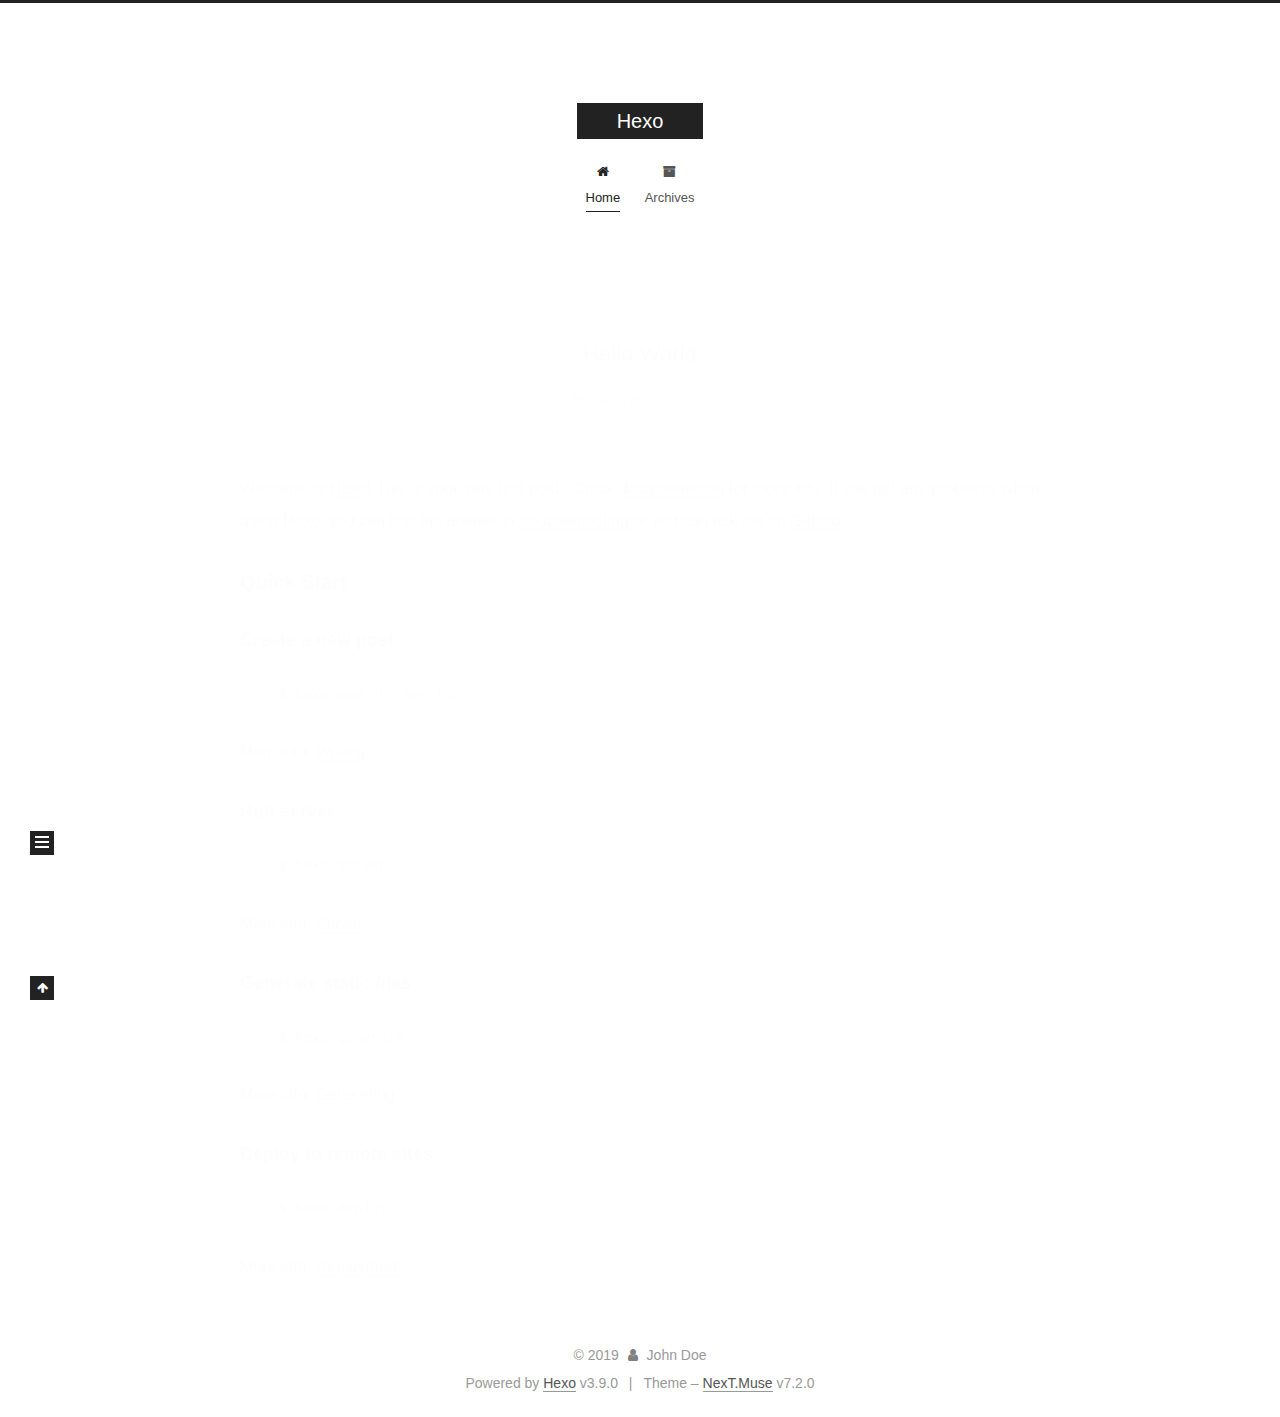
<file: index.html>
<!DOCTYPE html>












  


<html class="theme-next muse use-motion" lang>
<head><meta name="generator" content="Hexo 3.9.0">
  <meta charset="UTF-8">
<meta http-equiv="X-UA-Compatible" content="IE=edge">
<meta name="viewport" content="width=device-width, initial-scale=1, maximum-scale=2">
<meta name="theme-color" content="#222">












  <link rel="apple-touch-icon" sizes="180x180" href="/images/apple-touch-icon-next.png?v=7.2.0">


  <link rel="icon" type="image/png" sizes="32x32" href="/images/favicon-32x32-next.png?v=7.2.0">


  <link rel="icon" type="image/png" sizes="16x16" href="/images/favicon-16x16-next.png?v=7.2.0">


  <link rel="mask-icon" href="/images/logo.svg?v=7.2.0" color="#222">






<link rel="stylesheet" href="/css/main.css?v=7.2.0">






<link rel="stylesheet" href="/lib/font-awesome/css/font-awesome.min.css?v=4.7.0">








<script id="hexo.configurations">
  var NexT = window.NexT || {};
  var CONFIG = {
    root: '/',
    scheme: 'Muse',
    version: '7.2.0',
    sidebar: {"position":"left","display":"post","offset":12,"onmobile":false},
    back2top: {"enable":true,"sidebar":false,"scrollpercent":false},
    copycode: {"enable":false,"show_result":false,"style":null},
    fancybox: false,
    mediumzoom: false,
    fastclick: false,
    lazyload: false,
    tabs: true,
    motion: {"enable":true,"async":false,"transition":{"post_block":"fadeIn","post_header":"slideDownIn","post_body":"slideDownIn","coll_header":"slideLeftIn","sidebar":"slideUpIn"}},
    algolia: {
      applicationID: '',
      apiKey: '',
      indexName: '',
      hits: {"per_page":10},
      labels: {"input_placeholder":"Search for Posts","hits_empty":"We didn't find any results for the search: ${query}","hits_stats":"${hits} results found in ${time} ms"}
    },
    translation: {
      copy_button: 'Copy',
      copy_success: 'Copied',
      copy_failure: 'Copy failed'
    }
  };
</script>

  <meta property="og:type" content="website">
<meta property="og:title" content="Hexo">
<meta property="og:url" content="http://yoursite.com/index.html">
<meta property="og:site_name" content="Hexo">
<meta property="og:locale" content="default">
<meta name="twitter:card" content="summary">
<meta name="twitter:title" content="Hexo">





  
  
  <link rel="canonical" href="http://yoursite.com/">



<script id="page.configurations">
  CONFIG.page = {
    sidebar: "",
  };
</script>

  
  <title>Hexo</title>
  












  <noscript>
  <style>
  .use-motion .motion-element,
  .use-motion .brand,
  .use-motion .menu-item,
  .sidebar-inner,
  .use-motion .post-block,
  .use-motion .pagination,
  .use-motion .comments,
  .use-motion .post-header,
  .use-motion .post-body,
  .use-motion .collection-title { opacity: initial; }

  .use-motion .logo,
  .use-motion .site-title,
  .use-motion .site-subtitle {
    opacity: initial;
    top: initial;
  }

  .use-motion .logo-line-before i { left: initial; }
  .use-motion .logo-line-after i { right: initial; }
  </style>
</noscript>

</head>

<body itemscope itemtype="http://schema.org/WebPage" lang="default">

  
  
    
  

  <div class="container sidebar-position-left 
  page-home">
    <div class="headband"></div>

    <header id="header" class="header" itemscope itemtype="http://schema.org/WPHeader">
      <div class="header-inner"><div class="site-brand-wrapper">
  <div class="site-meta">
    

    <div class="custom-logo-site-title">
      <a href="/" class="brand" rel="start">
        <span class="logo-line-before"><i></i></span>
        <span class="site-title">Hexo</span>
        <span class="logo-line-after"><i></i></span>
      </a>
    </div>
    
    
  </div>

  <div class="site-nav-toggle">
    <button aria-label="Toggle navigation bar">
      <span class="btn-bar"></span>
      <span class="btn-bar"></span>
      <span class="btn-bar"></span>
    </button>
  </div>
</div>



<nav class="site-nav">
  
    <ul id="menu" class="menu">
      
        
        
        
          
          <li class="menu-item menu-item-home menu-item-active">

    
    
      
    

    

    <a href="/" rel="section"><i class="menu-item-icon fa fa-fw fa-home"></i> <br>Home</a>

  </li>
        
        
        
          
          <li class="menu-item menu-item-archives">

    
    
      
    

    

    <a href="/archives/" rel="section"><i class="menu-item-icon fa fa-fw fa-archive"></i> <br>Archives</a>

  </li>

      
      
    </ul>
  

  
    

  

  
</nav>



</div>
    </header>

    


    <main id="main" class="main">
      <div class="main-inner">
        <div class="content-wrap">
          
          <div id="content" class="content">
            
  <section id="posts" class="posts-expand">
    
      

  

  
  
  

  

  <article class="post post-type-normal" itemscope itemtype="http://schema.org/Article">
  
  
  
  <div class="post-block">
    <link itemprop="mainEntityOfPage" href="http://yoursite.com/2019/07/21/hello-world/">

    <span hidden itemprop="author" itemscope itemtype="http://schema.org/Person">
      <meta itemprop="name" content="John Doe">
      <meta itemprop="description" content>
      <meta itemprop="image" content="/images/avatar.gif">
    </span>

    <span hidden itemprop="publisher" itemscope itemtype="http://schema.org/Organization">
      <meta itemprop="name" content="Hexo">
    </span>

    
      <header class="post-header">

        
        
          <h1 class="post-title" itemprop="name headline">
                
                
                <a href="/2019/07/21/hello-world/" class="post-title-link" itemprop="url">Hello World</a>
              
            
          </h1>
        

        <div class="post-meta">

          
          
          

          
            <span class="post-meta-item">
              <span class="post-meta-item-icon">
                <i class="fa fa-calendar-o"></i>
              </span>
              
                <span class="post-meta-item-text">Posted on</span>
              

              
                
              

              <time title="Created: 2019-07-21 19:15:14" itemprop="dateCreated datePublished" datetime="2019-07-21T19:15:14+08:00">2019-07-21</time>
            </span>
          

          

          

          
            
            
          

          
          

          

          

          <br>
          

          

          

        </div>
      </header>
    

    
    
    
    <div class="post-body" itemprop="articleBody">

      
      

      
        
          
            <p>Welcome to <a href="https://hexo.io/" target="_blank" rel="noopener">Hexo</a>! This is your very first post. Check <a href="https://hexo.io/docs/" target="_blank" rel="noopener">documentation</a> for more info. If you get any problems when using Hexo, you can find the answer in <a href="https://hexo.io/docs/troubleshooting.html" target="_blank" rel="noopener">troubleshooting</a> or you can ask me on <a href="https://github.com/hexojs/hexo/issues" target="_blank" rel="noopener">GitHub</a>.</p>
<h2 id="Quick-Start"><a href="#Quick-Start" class="headerlink" title="Quick Start"></a>Quick Start</h2><h3 id="Create-a-new-post"><a href="#Create-a-new-post" class="headerlink" title="Create a new post"></a>Create a new post</h3><figure class="highlight bash"><table><tr><td class="gutter"><pre><span class="line">1</span><br></pre></td><td class="code"><pre><span class="line">$ hexo new <span class="string">"My New Post"</span></span><br></pre></td></tr></table></figure>

<p>More info: <a href="https://hexo.io/docs/writing.html" target="_blank" rel="noopener">Writing</a></p>
<h3 id="Run-server"><a href="#Run-server" class="headerlink" title="Run server"></a>Run server</h3><figure class="highlight bash"><table><tr><td class="gutter"><pre><span class="line">1</span><br></pre></td><td class="code"><pre><span class="line">$ hexo server</span><br></pre></td></tr></table></figure>

<p>More info: <a href="https://hexo.io/docs/server.html" target="_blank" rel="noopener">Server</a></p>
<h3 id="Generate-static-files"><a href="#Generate-static-files" class="headerlink" title="Generate static files"></a>Generate static files</h3><figure class="highlight bash"><table><tr><td class="gutter"><pre><span class="line">1</span><br></pre></td><td class="code"><pre><span class="line">$ hexo generate</span><br></pre></td></tr></table></figure>

<p>More info: <a href="https://hexo.io/docs/generating.html" target="_blank" rel="noopener">Generating</a></p>
<h3 id="Deploy-to-remote-sites"><a href="#Deploy-to-remote-sites" class="headerlink" title="Deploy to remote sites"></a>Deploy to remote sites</h3><figure class="highlight bash"><table><tr><td class="gutter"><pre><span class="line">1</span><br></pre></td><td class="code"><pre><span class="line">$ hexo deploy</span><br></pre></td></tr></table></figure>

<p>More info: <a href="https://hexo.io/docs/deployment.html" target="_blank" rel="noopener">Deployment</a></p>

          
        
      
    </div>

    

    

    
    
    

    

    
      
    
    

    

    <footer class="post-footer">
      

      

      

      
      
        <div class="post-eof"></div>
      
    </footer>
  </div>
  
  
  
  </article>


    
  </section>

  


          </div>
          

        </div>
        
          
  
  <div class="sidebar-toggle">
    <div class="sidebar-toggle-line-wrap">
      <span class="sidebar-toggle-line sidebar-toggle-line-first"></span>
      <span class="sidebar-toggle-line sidebar-toggle-line-middle"></span>
      <span class="sidebar-toggle-line sidebar-toggle-line-last"></span>
    </div>
  </div>

  <aside id="sidebar" class="sidebar">
    <div class="sidebar-inner">

      

      

      <div class="site-overview-wrap sidebar-panel sidebar-panel-active">
        <div class="site-overview">

          <div class="site-author motion-element" itemprop="author" itemscope itemtype="http://schema.org/Person">
  
  <p class="site-author-name" itemprop="name">John Doe</p>
  <div class="site-description motion-element" itemprop="description"></div>
</div>


  <nav class="site-state motion-element">
    
      <div class="site-state-item site-state-posts">
        
          <a href="/archives/">
        
          <span class="site-state-item-count">1</span>
          <span class="site-state-item-name">posts</span>
        </a>
      </div>
    

    

    
  </nav>













          
          
        </div>
      </div>

      

      

    </div>
  </aside>
  <div id="sidebar-dimmer"></div>


        
      </div>
    </main>

    <footer id="footer" class="footer">
      <div class="footer-inner">
        <div class="copyright">&copy; <span itemprop="copyrightYear">2019</span>
  <span class="with-love" id="animate">
    <i class="fa fa-user"></i>
  </span>
  <span class="author" itemprop="copyrightHolder">John Doe</span>

  

  
</div>


  <div class="powered-by">Powered by <a href="https://hexo.io" class="theme-link" rel="noopener" target="_blank">Hexo</a> v3.9.0</div>



  <span class="post-meta-divider">|</span>



  <div class="theme-info">Theme – <a href="https://theme-next.org" class="theme-link" rel="noopener" target="_blank">NexT.Muse</a> v7.2.0</div>




        








        
      </div>
    </footer>

    
      <div class="back-to-top">
        <i class="fa fa-arrow-up"></i>
        
      </div>
    

    

    
  </div>

  

<script>
  if (Object.prototype.toString.call(window.Promise) !== '[object Function]') {
    window.Promise = null;
  }
</script>










  
  















  
  <script src="/lib/jquery/index.js?v=3.4.1"></script>

  
  <script src="/lib/velocity/velocity.min.js?v=1.2.1"></script>

  
  <script src="/lib/velocity/velocity.ui.min.js?v=1.2.1"></script>




  <script src="/js/utils.js?v=7.2.0"></script>

  <script src="/js/motion.js?v=7.2.0"></script>



  
  


  <script src="/js/schemes/muse.js?v=7.2.0"></script>



  

  <script src="/js/next-boot.js?v=7.2.0"></script>

  

  

  

  

  

  

  

  

  



  




  




  




  



<script>
// GET RESPONSIVE HEIGHT PASSED FROM IFRAME

window.addEventListener("message", function(e) {
  var data = e.data;
  if ((typeof data === 'string') && (data.indexOf('ciu_embed') > -1)) {
    var featureID = data.split(':')[1];
    var height = data.split(':')[2];
    $(`iframe[data-feature=${featureID}]`).height(parseInt(height) + 30);
  }
}, false);
</script>


  

  

  


  

</body>
</html>
</file>
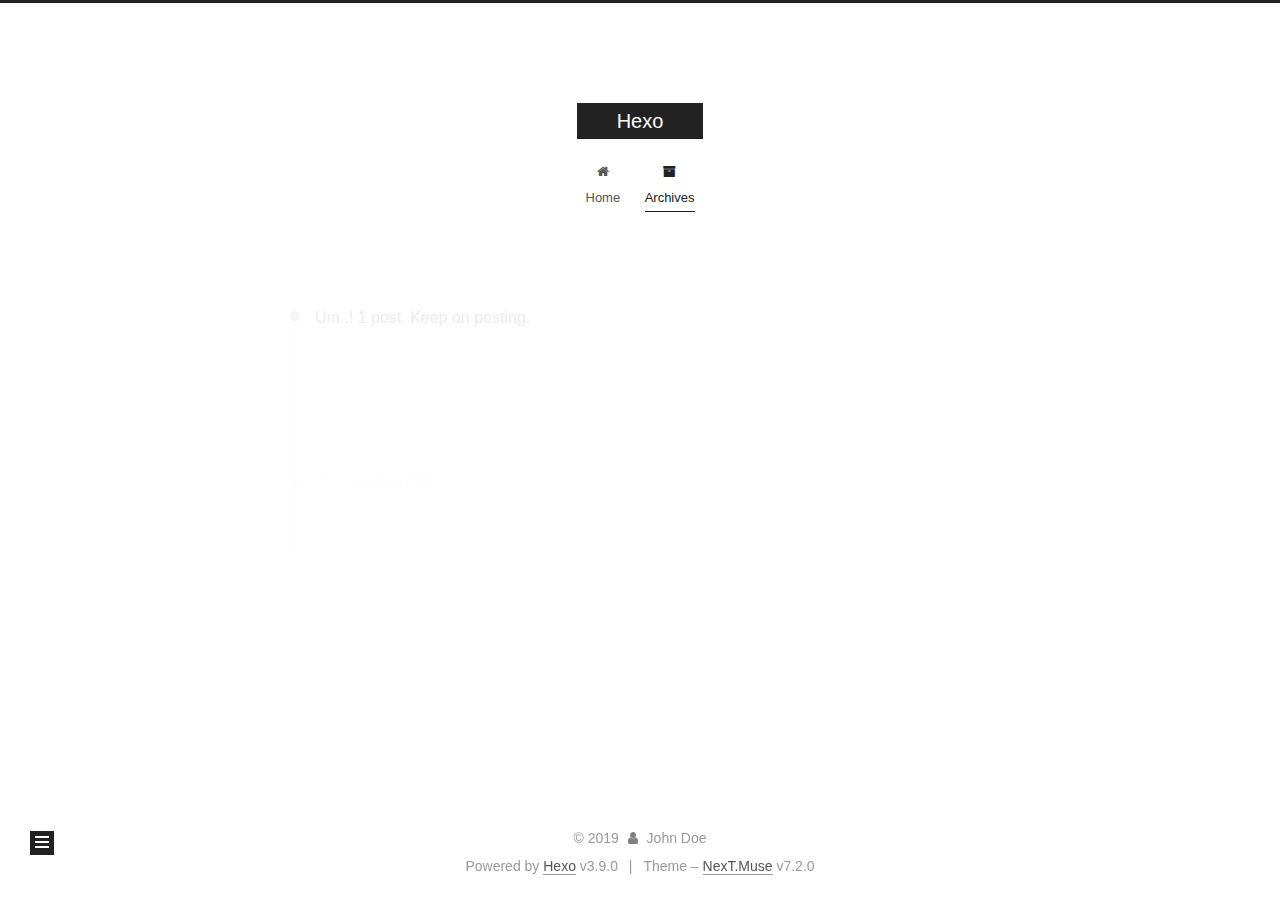
<file: archives/index.html>
<!DOCTYPE html>












  


<html class="theme-next muse use-motion" lang>
<head><meta name="generator" content="Hexo 3.9.0">
  <meta charset="UTF-8">
<meta http-equiv="X-UA-Compatible" content="IE=edge">
<meta name="viewport" content="width=device-width, initial-scale=1, maximum-scale=2">
<meta name="theme-color" content="#222">












  <link rel="apple-touch-icon" sizes="180x180" href="/images/apple-touch-icon-next.png?v=7.2.0">


  <link rel="icon" type="image/png" sizes="32x32" href="/images/favicon-32x32-next.png?v=7.2.0">


  <link rel="icon" type="image/png" sizes="16x16" href="/images/favicon-16x16-next.png?v=7.2.0">


  <link rel="mask-icon" href="/images/logo.svg?v=7.2.0" color="#222">






<link rel="stylesheet" href="/css/main.css?v=7.2.0">






<link rel="stylesheet" href="/lib/font-awesome/css/font-awesome.min.css?v=4.7.0">








<script id="hexo.configurations">
  var NexT = window.NexT || {};
  var CONFIG = {
    root: '/',
    scheme: 'Muse',
    version: '7.2.0',
    sidebar: {"position":"left","display":"post","offset":12,"onmobile":false},
    back2top: {"enable":true,"sidebar":false,"scrollpercent":false},
    copycode: {"enable":false,"show_result":false,"style":null},
    fancybox: false,
    mediumzoom: false,
    fastclick: false,
    lazyload: false,
    tabs: true,
    motion: {"enable":true,"async":false,"transition":{"post_block":"fadeIn","post_header":"slideDownIn","post_body":"slideDownIn","coll_header":"slideLeftIn","sidebar":"slideUpIn"}},
    algolia: {
      applicationID: '',
      apiKey: '',
      indexName: '',
      hits: {"per_page":10},
      labels: {"input_placeholder":"Search for Posts","hits_empty":"We didn't find any results for the search: ${query}","hits_stats":"${hits} results found in ${time} ms"}
    },
    translation: {
      copy_button: 'Copy',
      copy_success: 'Copied',
      copy_failure: 'Copy failed'
    }
  };
</script>

  <meta property="og:type" content="website">
<meta property="og:title" content="Hexo">
<meta property="og:url" content="http://yoursite.com/archives/index.html">
<meta property="og:site_name" content="Hexo">
<meta property="og:locale" content="default">
<meta name="twitter:card" content="summary">
<meta name="twitter:title" content="Hexo">





  
  
  <link rel="canonical" href="http://yoursite.com/archives/">



<script id="page.configurations">
  CONFIG.page = {
    sidebar: "",
  };
</script>

  
  <title>Archive | Hexo</title>
  












  <noscript>
  <style>
  .use-motion .motion-element,
  .use-motion .brand,
  .use-motion .menu-item,
  .sidebar-inner,
  .use-motion .post-block,
  .use-motion .pagination,
  .use-motion .comments,
  .use-motion .post-header,
  .use-motion .post-body,
  .use-motion .collection-title { opacity: initial; }

  .use-motion .logo,
  .use-motion .site-title,
  .use-motion .site-subtitle {
    opacity: initial;
    top: initial;
  }

  .use-motion .logo-line-before i { left: initial; }
  .use-motion .logo-line-after i { right: initial; }
  </style>
</noscript>

</head>

<body itemscope itemtype="http://schema.org/WebPage" lang="default">

  
  
    
  

  <div class="container sidebar-position-left page-archive">
    <div class="headband"></div>

    <header id="header" class="header" itemscope itemtype="http://schema.org/WPHeader">
      <div class="header-inner"><div class="site-brand-wrapper">
  <div class="site-meta">
    

    <div class="custom-logo-site-title">
      <a href="/" class="brand" rel="start">
        <span class="logo-line-before"><i></i></span>
        <span class="site-title">Hexo</span>
        <span class="logo-line-after"><i></i></span>
      </a>
    </div>
    
    
  </div>

  <div class="site-nav-toggle">
    <button aria-label="Toggle navigation bar">
      <span class="btn-bar"></span>
      <span class="btn-bar"></span>
      <span class="btn-bar"></span>
    </button>
  </div>
</div>



<nav class="site-nav">
  
    <ul id="menu" class="menu">
      
        
        
        
          
          <li class="menu-item menu-item-home">

    
    
      
    

    

    <a href="/" rel="section"><i class="menu-item-icon fa fa-fw fa-home"></i> <br>Home</a>

  </li>
        
        
        
          
          <li class="menu-item menu-item-archives menu-item-active">

    
    
      
    

    

    <a href="/archives/" rel="section"><i class="menu-item-icon fa fa-fw fa-archive"></i> <br>Archives</a>

  </li>

      
      
    </ul>
  

  
    

    
    
      
      
    
      
      
    
    

  


  

  
</nav>



</div>
    </header>

    


    <main id="main" class="main">
      <div class="main-inner">
        <div class="content-wrap">
          
          <div id="content" class="content">
            

  
  
  
  <div class="post-block archive">
    <div id="posts" class="posts-collapse">
      <span class="archive-move-on"></span>

      
      <span class="archive-page-counter">
        
        
        
          
        
        Um..! 1 post. Keep on posting.
      </span>
      

      

        
        
        

        
          
          <div class="collection-title">
            <h1 class="archive-year" id="archive-year-2019">2019</h1>
          </div>
        
        

        

  <article class="post post-type-normal" itemscope itemtype="http://schema.org/Article">
    <header class="post-header">

      <h2 class="post-title">
        
          <a class="post-title-link" href="/2019/07/21/hello-world/" itemprop="url">
            
              <span itemprop="name">Hello World</span>
            
          </a>
        
      </h2>

      <div class="post-meta">
        <time class="post-time" itemprop="dateCreated" datetime="2019-07-21T19:15:14+08:00" content="2019-07-21">
          07-21
        </time>
      </div>

    </header>
  </article>



      

    </div>
  </div>
  
  
  

  



          </div>
          

        </div>
        
          
  
  <div class="sidebar-toggle">
    <div class="sidebar-toggle-line-wrap">
      <span class="sidebar-toggle-line sidebar-toggle-line-first"></span>
      <span class="sidebar-toggle-line sidebar-toggle-line-middle"></span>
      <span class="sidebar-toggle-line sidebar-toggle-line-last"></span>
    </div>
  </div>

  <aside id="sidebar" class="sidebar">
    <div class="sidebar-inner">

      

      

      <div class="site-overview-wrap sidebar-panel sidebar-panel-active">
        <div class="site-overview">

          <div class="site-author motion-element" itemprop="author" itemscope itemtype="http://schema.org/Person">
  
  <p class="site-author-name" itemprop="name">John Doe</p>
  <div class="site-description motion-element" itemprop="description"></div>
</div>


  <nav class="site-state motion-element">
    
      <div class="site-state-item site-state-posts">
        
          <a href="/archives/">
        
          <span class="site-state-item-count">1</span>
          <span class="site-state-item-name">posts</span>
        </a>
      </div>
    

    

    
  </nav>













          
          
        </div>
      </div>

      

      

    </div>
  </aside>
  <div id="sidebar-dimmer"></div>


        
      </div>
    </main>

    <footer id="footer" class="footer">
      <div class="footer-inner">
        <div class="copyright">&copy; <span itemprop="copyrightYear">2019</span>
  <span class="with-love" id="animate">
    <i class="fa fa-user"></i>
  </span>
  <span class="author" itemprop="copyrightHolder">John Doe</span>

  

  
</div>


  <div class="powered-by">Powered by <a href="https://hexo.io" class="theme-link" rel="noopener" target="_blank">Hexo</a> v3.9.0</div>



  <span class="post-meta-divider">|</span>



  <div class="theme-info">Theme – <a href="https://theme-next.org" class="theme-link" rel="noopener" target="_blank">NexT.Muse</a> v7.2.0</div>




        








        
      </div>
    </footer>

    
      <div class="back-to-top">
        <i class="fa fa-arrow-up"></i>
        
      </div>
    

    

    
  </div>

  

<script>
  if (Object.prototype.toString.call(window.Promise) !== '[object Function]') {
    window.Promise = null;
  }
</script>










  
  















  
  <script src="/lib/jquery/index.js?v=3.4.1"></script>

  
  <script src="/lib/velocity/velocity.min.js?v=1.2.1"></script>

  
  <script src="/lib/velocity/velocity.ui.min.js?v=1.2.1"></script>




  <script src="/js/utils.js?v=7.2.0"></script>

  <script src="/js/motion.js?v=7.2.0"></script>



  
  


  <script src="/js/schemes/muse.js?v=7.2.0"></script>



  

  <script src="/js/next-boot.js?v=7.2.0"></script>

  

  

  

  

  

  

  

  

  



  




  




  




  



<script>
// GET RESPONSIVE HEIGHT PASSED FROM IFRAME

window.addEventListener("message", function(e) {
  var data = e.data;
  if ((typeof data === 'string') && (data.indexOf('ciu_embed') > -1)) {
    var featureID = data.split(':')[1];
    var height = data.split(':')[2];
    $(`iframe[data-feature=${featureID}]`).height(parseInt(height) + 30);
  }
}, false);
</script>


  

  

  


  

</body>
</html>
</file>
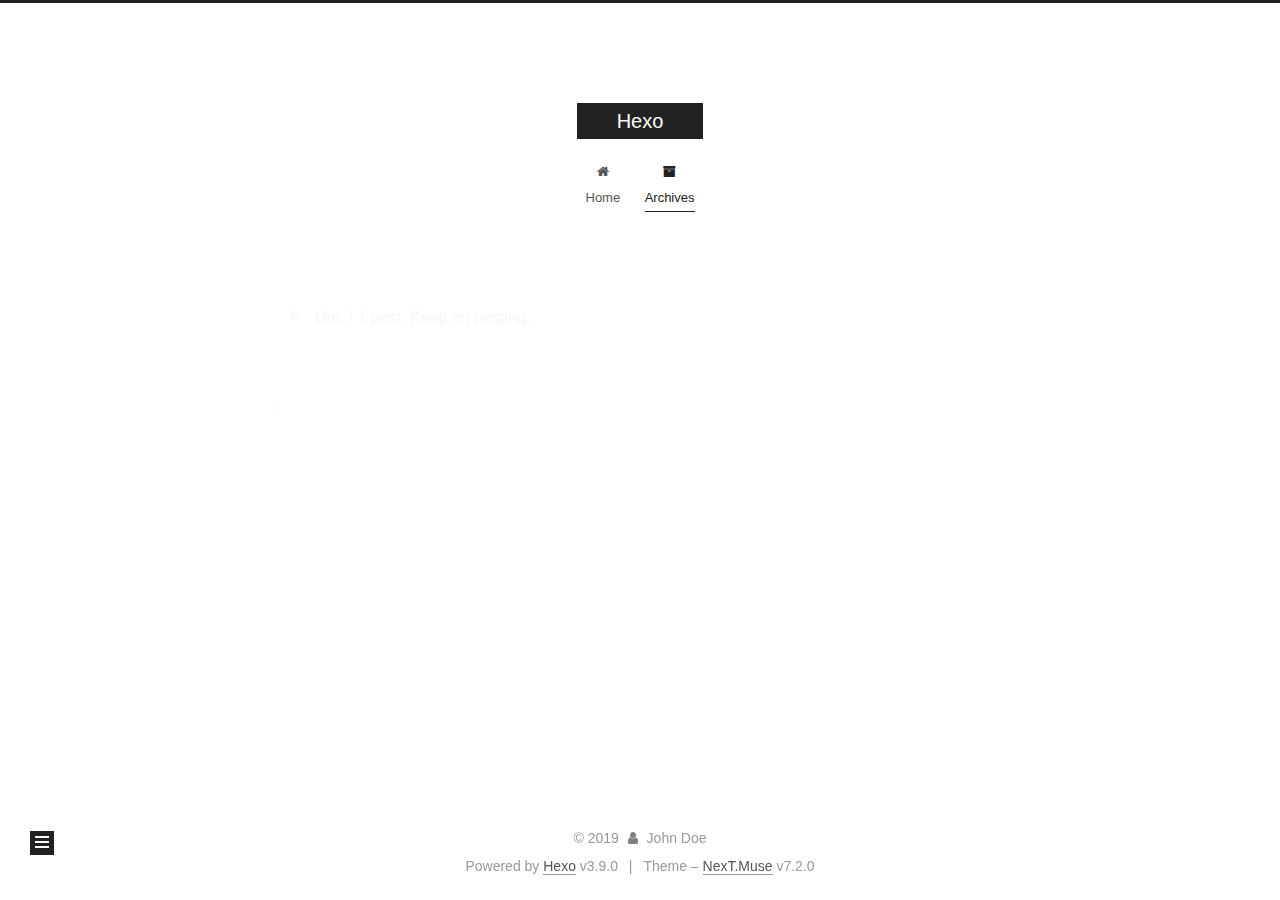
<file: archives/2019/index.html>
<!DOCTYPE html>












  


<html class="theme-next muse use-motion" lang>
<head><meta name="generator" content="Hexo 3.9.0">
  <meta charset="UTF-8">
<meta http-equiv="X-UA-Compatible" content="IE=edge">
<meta name="viewport" content="width=device-width, initial-scale=1, maximum-scale=2">
<meta name="theme-color" content="#222">












  <link rel="apple-touch-icon" sizes="180x180" href="/images/apple-touch-icon-next.png?v=7.2.0">


  <link rel="icon" type="image/png" sizes="32x32" href="/images/favicon-32x32-next.png?v=7.2.0">


  <link rel="icon" type="image/png" sizes="16x16" href="/images/favicon-16x16-next.png?v=7.2.0">


  <link rel="mask-icon" href="/images/logo.svg?v=7.2.0" color="#222">






<link rel="stylesheet" href="/css/main.css?v=7.2.0">






<link rel="stylesheet" href="/lib/font-awesome/css/font-awesome.min.css?v=4.7.0">








<script id="hexo.configurations">
  var NexT = window.NexT || {};
  var CONFIG = {
    root: '/',
    scheme: 'Muse',
    version: '7.2.0',
    sidebar: {"position":"left","display":"post","offset":12,"onmobile":false},
    back2top: {"enable":true,"sidebar":false,"scrollpercent":false},
    copycode: {"enable":false,"show_result":false,"style":null},
    fancybox: false,
    mediumzoom: false,
    fastclick: false,
    lazyload: false,
    tabs: true,
    motion: {"enable":true,"async":false,"transition":{"post_block":"fadeIn","post_header":"slideDownIn","post_body":"slideDownIn","coll_header":"slideLeftIn","sidebar":"slideUpIn"}},
    algolia: {
      applicationID: '',
      apiKey: '',
      indexName: '',
      hits: {"per_page":10},
      labels: {"input_placeholder":"Search for Posts","hits_empty":"We didn't find any results for the search: ${query}","hits_stats":"${hits} results found in ${time} ms"}
    },
    translation: {
      copy_button: 'Copy',
      copy_success: 'Copied',
      copy_failure: 'Copy failed'
    }
  };
</script>

  <meta property="og:type" content="website">
<meta property="og:title" content="Hexo">
<meta property="og:url" content="http://yoursite.com/archives/2019/index.html">
<meta property="og:site_name" content="Hexo">
<meta property="og:locale" content="default">
<meta name="twitter:card" content="summary">
<meta name="twitter:title" content="Hexo">





  
  
  <link rel="canonical" href="http://yoursite.com/archives/2019/">



<script id="page.configurations">
  CONFIG.page = {
    sidebar: "",
  };
</script>

  
  <title>Archive | Hexo</title>
  












  <noscript>
  <style>
  .use-motion .motion-element,
  .use-motion .brand,
  .use-motion .menu-item,
  .sidebar-inner,
  .use-motion .post-block,
  .use-motion .pagination,
  .use-motion .comments,
  .use-motion .post-header,
  .use-motion .post-body,
  .use-motion .collection-title { opacity: initial; }

  .use-motion .logo,
  .use-motion .site-title,
  .use-motion .site-subtitle {
    opacity: initial;
    top: initial;
  }

  .use-motion .logo-line-before i { left: initial; }
  .use-motion .logo-line-after i { right: initial; }
  </style>
</noscript>

</head>

<body itemscope itemtype="http://schema.org/WebPage" lang="default">

  
  
    
  

  <div class="container sidebar-position-left page-archive">
    <div class="headband"></div>

    <header id="header" class="header" itemscope itemtype="http://schema.org/WPHeader">
      <div class="header-inner"><div class="site-brand-wrapper">
  <div class="site-meta">
    

    <div class="custom-logo-site-title">
      <a href="/" class="brand" rel="start">
        <span class="logo-line-before"><i></i></span>
        <span class="site-title">Hexo</span>
        <span class="logo-line-after"><i></i></span>
      </a>
    </div>
    
    
  </div>

  <div class="site-nav-toggle">
    <button aria-label="Toggle navigation bar">
      <span class="btn-bar"></span>
      <span class="btn-bar"></span>
      <span class="btn-bar"></span>
    </button>
  </div>
</div>



<nav class="site-nav">
  
    <ul id="menu" class="menu">
      
        
        
        
          
          <li class="menu-item menu-item-home">

    
    
      
    

    

    <a href="/" rel="section"><i class="menu-item-icon fa fa-fw fa-home"></i> <br>Home</a>

  </li>
        
        
        
          
          <li class="menu-item menu-item-archives menu-item-active">

    
    
      
    

    

    <a href="/archives/" rel="section"><i class="menu-item-icon fa fa-fw fa-archive"></i> <br>Archives</a>

  </li>

      
      
    </ul>
  

  
    

    
    
      
      
    
      
      
    
    

  


  

  
</nav>



</div>
    </header>

    


    <main id="main" class="main">
      <div class="main-inner">
        <div class="content-wrap">
          
          <div id="content" class="content">
            

  
  
  
  <div class="post-block archive">
    <div id="posts" class="posts-collapse">
      <span class="archive-move-on"></span>

      
      <span class="archive-page-counter">
        
        
        
          
        
        Um..! 1 post. Keep on posting.
      </span>
      

      

        
        
        

        
          
          <div class="collection-title">
            <h1 class="archive-year" id="archive-year-2019">2019</h1>
          </div>
        
        

        

  <article class="post post-type-normal" itemscope itemtype="http://schema.org/Article">
    <header class="post-header">

      <h2 class="post-title">
        
          <a class="post-title-link" href="/2019/07/21/hello-world/" itemprop="url">
            
              <span itemprop="name">Hello World</span>
            
          </a>
        
      </h2>

      <div class="post-meta">
        <time class="post-time" itemprop="dateCreated" datetime="2019-07-21T19:15:14+08:00" content="2019-07-21">
          07-21
        </time>
      </div>

    </header>
  </article>



      

    </div>
  </div>
  
  
  

  



          </div>
          

        </div>
        
          
  
  <div class="sidebar-toggle">
    <div class="sidebar-toggle-line-wrap">
      <span class="sidebar-toggle-line sidebar-toggle-line-first"></span>
      <span class="sidebar-toggle-line sidebar-toggle-line-middle"></span>
      <span class="sidebar-toggle-line sidebar-toggle-line-last"></span>
    </div>
  </div>

  <aside id="sidebar" class="sidebar">
    <div class="sidebar-inner">

      

      

      <div class="site-overview-wrap sidebar-panel sidebar-panel-active">
        <div class="site-overview">

          <div class="site-author motion-element" itemprop="author" itemscope itemtype="http://schema.org/Person">
  
  <p class="site-author-name" itemprop="name">John Doe</p>
  <div class="site-description motion-element" itemprop="description"></div>
</div>


  <nav class="site-state motion-element">
    
      <div class="site-state-item site-state-posts">
        
          <a href="/archives/">
        
          <span class="site-state-item-count">1</span>
          <span class="site-state-item-name">posts</span>
        </a>
      </div>
    

    

    
  </nav>













          
          
        </div>
      </div>

      

      

    </div>
  </aside>
  <div id="sidebar-dimmer"></div>


        
      </div>
    </main>

    <footer id="footer" class="footer">
      <div class="footer-inner">
        <div class="copyright">&copy; <span itemprop="copyrightYear">2019</span>
  <span class="with-love" id="animate">
    <i class="fa fa-user"></i>
  </span>
  <span class="author" itemprop="copyrightHolder">John Doe</span>

  

  
</div>


  <div class="powered-by">Powered by <a href="https://hexo.io" class="theme-link" rel="noopener" target="_blank">Hexo</a> v3.9.0</div>



  <span class="post-meta-divider">|</span>



  <div class="theme-info">Theme – <a href="https://theme-next.org" class="theme-link" rel="noopener" target="_blank">NexT.Muse</a> v7.2.0</div>




        








        
      </div>
    </footer>

    
      <div class="back-to-top">
        <i class="fa fa-arrow-up"></i>
        
      </div>
    

    

    
  </div>

  

<script>
  if (Object.prototype.toString.call(window.Promise) !== '[object Function]') {
    window.Promise = null;
  }
</script>










  
  















  
  <script src="/lib/jquery/index.js?v=3.4.1"></script>

  
  <script src="/lib/velocity/velocity.min.js?v=1.2.1"></script>

  
  <script src="/lib/velocity/velocity.ui.min.js?v=1.2.1"></script>




  <script src="/js/utils.js?v=7.2.0"></script>

  <script src="/js/motion.js?v=7.2.0"></script>



  
  


  <script src="/js/schemes/muse.js?v=7.2.0"></script>



  

  <script src="/js/next-boot.js?v=7.2.0"></script>

  

  

  

  

  

  

  

  

  



  




  




  




  



<script>
// GET RESPONSIVE HEIGHT PASSED FROM IFRAME

window.addEventListener("message", function(e) {
  var data = e.data;
  if ((typeof data === 'string') && (data.indexOf('ciu_embed') > -1)) {
    var featureID = data.split(':')[1];
    var height = data.split(':')[2];
    $(`iframe[data-feature=${featureID}]`).height(parseInt(height) + 30);
  }
}, false);
</script>


  

  

  


  

</body>
</html>
</file>
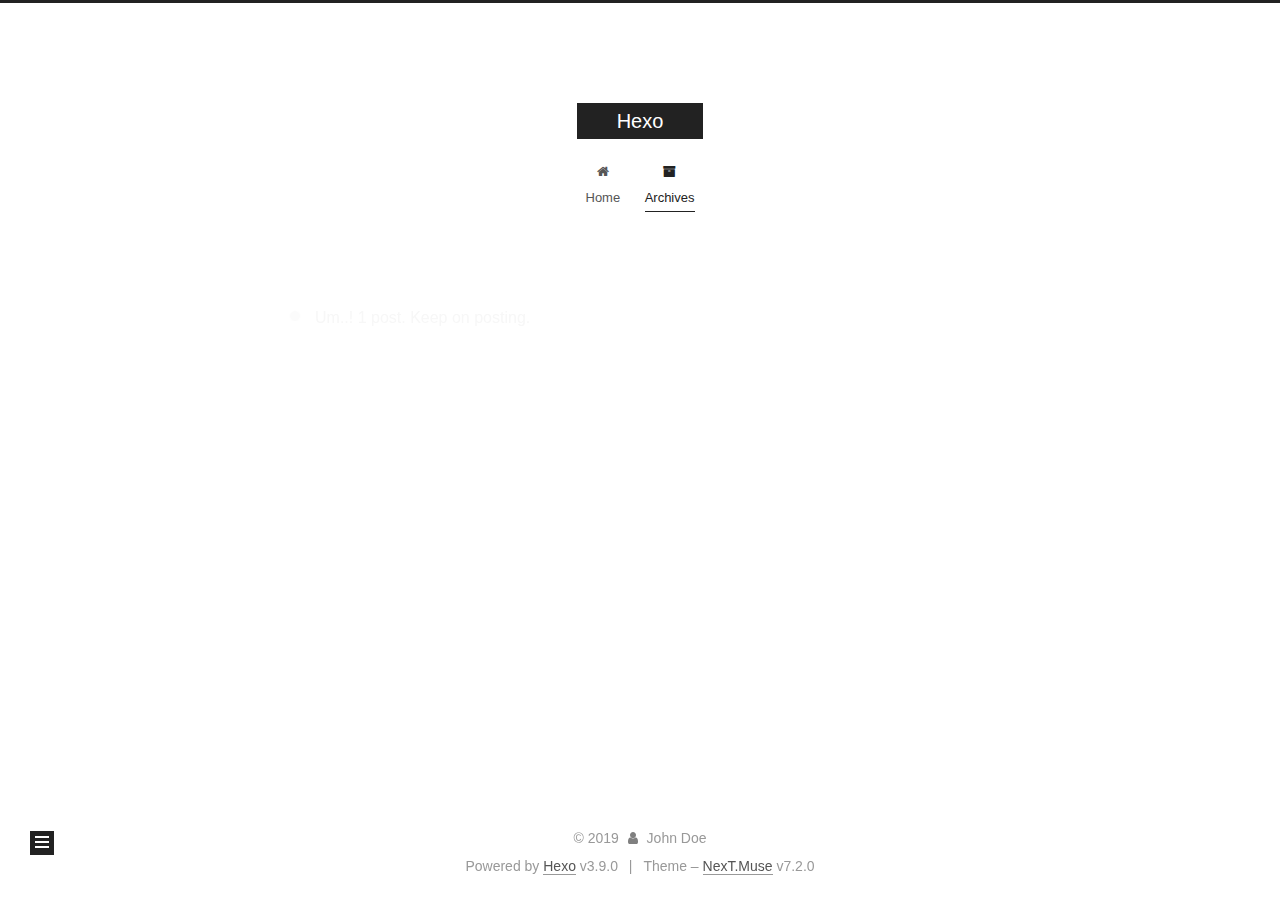
<file: archives/2019/07/index.html>
<!DOCTYPE html>












  


<html class="theme-next muse use-motion" lang>
<head><meta name="generator" content="Hexo 3.9.0">
  <meta charset="UTF-8">
<meta http-equiv="X-UA-Compatible" content="IE=edge">
<meta name="viewport" content="width=device-width, initial-scale=1, maximum-scale=2">
<meta name="theme-color" content="#222">












  <link rel="apple-touch-icon" sizes="180x180" href="/images/apple-touch-icon-next.png?v=7.2.0">


  <link rel="icon" type="image/png" sizes="32x32" href="/images/favicon-32x32-next.png?v=7.2.0">


  <link rel="icon" type="image/png" sizes="16x16" href="/images/favicon-16x16-next.png?v=7.2.0">


  <link rel="mask-icon" href="/images/logo.svg?v=7.2.0" color="#222">






<link rel="stylesheet" href="/css/main.css?v=7.2.0">






<link rel="stylesheet" href="/lib/font-awesome/css/font-awesome.min.css?v=4.7.0">








<script id="hexo.configurations">
  var NexT = window.NexT || {};
  var CONFIG = {
    root: '/',
    scheme: 'Muse',
    version: '7.2.0',
    sidebar: {"position":"left","display":"post","offset":12,"onmobile":false},
    back2top: {"enable":true,"sidebar":false,"scrollpercent":false},
    copycode: {"enable":false,"show_result":false,"style":null},
    fancybox: false,
    mediumzoom: false,
    fastclick: false,
    lazyload: false,
    tabs: true,
    motion: {"enable":true,"async":false,"transition":{"post_block":"fadeIn","post_header":"slideDownIn","post_body":"slideDownIn","coll_header":"slideLeftIn","sidebar":"slideUpIn"}},
    algolia: {
      applicationID: '',
      apiKey: '',
      indexName: '',
      hits: {"per_page":10},
      labels: {"input_placeholder":"Search for Posts","hits_empty":"We didn't find any results for the search: ${query}","hits_stats":"${hits} results found in ${time} ms"}
    },
    translation: {
      copy_button: 'Copy',
      copy_success: 'Copied',
      copy_failure: 'Copy failed'
    }
  };
</script>

  <meta property="og:type" content="website">
<meta property="og:title" content="Hexo">
<meta property="og:url" content="http://yoursite.com/archives/2019/07/index.html">
<meta property="og:site_name" content="Hexo">
<meta property="og:locale" content="default">
<meta name="twitter:card" content="summary">
<meta name="twitter:title" content="Hexo">





  
  
  <link rel="canonical" href="http://yoursite.com/archives/2019/07/">



<script id="page.configurations">
  CONFIG.page = {
    sidebar: "",
  };
</script>

  
  <title>Archive | Hexo</title>
  












  <noscript>
  <style>
  .use-motion .motion-element,
  .use-motion .brand,
  .use-motion .menu-item,
  .sidebar-inner,
  .use-motion .post-block,
  .use-motion .pagination,
  .use-motion .comments,
  .use-motion .post-header,
  .use-motion .post-body,
  .use-motion .collection-title { opacity: initial; }

  .use-motion .logo,
  .use-motion .site-title,
  .use-motion .site-subtitle {
    opacity: initial;
    top: initial;
  }

  .use-motion .logo-line-before i { left: initial; }
  .use-motion .logo-line-after i { right: initial; }
  </style>
</noscript>

</head>

<body itemscope itemtype="http://schema.org/WebPage" lang="default">

  
  
    
  

  <div class="container sidebar-position-left page-archive">
    <div class="headband"></div>

    <header id="header" class="header" itemscope itemtype="http://schema.org/WPHeader">
      <div class="header-inner"><div class="site-brand-wrapper">
  <div class="site-meta">
    

    <div class="custom-logo-site-title">
      <a href="/" class="brand" rel="start">
        <span class="logo-line-before"><i></i></span>
        <span class="site-title">Hexo</span>
        <span class="logo-line-after"><i></i></span>
      </a>
    </div>
    
    
  </div>

  <div class="site-nav-toggle">
    <button aria-label="Toggle navigation bar">
      <span class="btn-bar"></span>
      <span class="btn-bar"></span>
      <span class="btn-bar"></span>
    </button>
  </div>
</div>



<nav class="site-nav">
  
    <ul id="menu" class="menu">
      
        
        
        
          
          <li class="menu-item menu-item-home">

    
    
      
    

    

    <a href="/" rel="section"><i class="menu-item-icon fa fa-fw fa-home"></i> <br>Home</a>

  </li>
        
        
        
          
          <li class="menu-item menu-item-archives menu-item-active">

    
    
      
    

    

    <a href="/archives/" rel="section"><i class="menu-item-icon fa fa-fw fa-archive"></i> <br>Archives</a>

  </li>

      
      
    </ul>
  

  
    

    
    
      
      
    
      
      
    
    

  


  

  
</nav>



</div>
    </header>

    


    <main id="main" class="main">
      <div class="main-inner">
        <div class="content-wrap">
          
          <div id="content" class="content">
            

  
  
  
  <div class="post-block archive">
    <div id="posts" class="posts-collapse">
      <span class="archive-move-on"></span>

      
      <span class="archive-page-counter">
        
        
        
          
        
        Um..! 1 post. Keep on posting.
      </span>
      

      

        
        
        

        
          
          <div class="collection-title">
            <h1 class="archive-year" id="archive-year-2019">2019</h1>
          </div>
        
        

        

  <article class="post post-type-normal" itemscope itemtype="http://schema.org/Article">
    <header class="post-header">

      <h2 class="post-title">
        
          <a class="post-title-link" href="/2019/07/21/hello-world/" itemprop="url">
            
              <span itemprop="name">Hello World</span>
            
          </a>
        
      </h2>

      <div class="post-meta">
        <time class="post-time" itemprop="dateCreated" datetime="2019-07-21T19:15:14+08:00" content="2019-07-21">
          07-21
        </time>
      </div>

    </header>
  </article>



      

    </div>
  </div>
  
  
  

  



          </div>
          

        </div>
        
          
  
  <div class="sidebar-toggle">
    <div class="sidebar-toggle-line-wrap">
      <span class="sidebar-toggle-line sidebar-toggle-line-first"></span>
      <span class="sidebar-toggle-line sidebar-toggle-line-middle"></span>
      <span class="sidebar-toggle-line sidebar-toggle-line-last"></span>
    </div>
  </div>

  <aside id="sidebar" class="sidebar">
    <div class="sidebar-inner">

      

      

      <div class="site-overview-wrap sidebar-panel sidebar-panel-active">
        <div class="site-overview">

          <div class="site-author motion-element" itemprop="author" itemscope itemtype="http://schema.org/Person">
  
  <p class="site-author-name" itemprop="name">John Doe</p>
  <div class="site-description motion-element" itemprop="description"></div>
</div>


  <nav class="site-state motion-element">
    
      <div class="site-state-item site-state-posts">
        
          <a href="/archives/">
        
          <span class="site-state-item-count">1</span>
          <span class="site-state-item-name">posts</span>
        </a>
      </div>
    

    

    
  </nav>













          
          
        </div>
      </div>

      

      

    </div>
  </aside>
  <div id="sidebar-dimmer"></div>


        
      </div>
    </main>

    <footer id="footer" class="footer">
      <div class="footer-inner">
        <div class="copyright">&copy; <span itemprop="copyrightYear">2019</span>
  <span class="with-love" id="animate">
    <i class="fa fa-user"></i>
  </span>
  <span class="author" itemprop="copyrightHolder">John Doe</span>

  

  
</div>


  <div class="powered-by">Powered by <a href="https://hexo.io" class="theme-link" rel="noopener" target="_blank">Hexo</a> v3.9.0</div>



  <span class="post-meta-divider">|</span>



  <div class="theme-info">Theme – <a href="https://theme-next.org" class="theme-link" rel="noopener" target="_blank">NexT.Muse</a> v7.2.0</div>




        








        
      </div>
    </footer>

    
      <div class="back-to-top">
        <i class="fa fa-arrow-up"></i>
        
      </div>
    

    

    
  </div>

  

<script>
  if (Object.prototype.toString.call(window.Promise) !== '[object Function]') {
    window.Promise = null;
  }
</script>










  
  















  
  <script src="/lib/jquery/index.js?v=3.4.1"></script>

  
  <script src="/lib/velocity/velocity.min.js?v=1.2.1"></script>

  
  <script src="/lib/velocity/velocity.ui.min.js?v=1.2.1"></script>




  <script src="/js/utils.js?v=7.2.0"></script>

  <script src="/js/motion.js?v=7.2.0"></script>



  
  


  <script src="/js/schemes/muse.js?v=7.2.0"></script>



  

  <script src="/js/next-boot.js?v=7.2.0"></script>

  

  

  

  

  

  

  

  

  



  




  




  




  



<script>
// GET RESPONSIVE HEIGHT PASSED FROM IFRAME

window.addEventListener("message", function(e) {
  var data = e.data;
  if ((typeof data === 'string') && (data.indexOf('ciu_embed') > -1)) {
    var featureID = data.split(':')[1];
    var height = data.split(':')[2];
    $(`iframe[data-feature=${featureID}]`).height(parseInt(height) + 30);
  }
}, false);
</script>


  

  

  


  

</body>
</html>
</file>
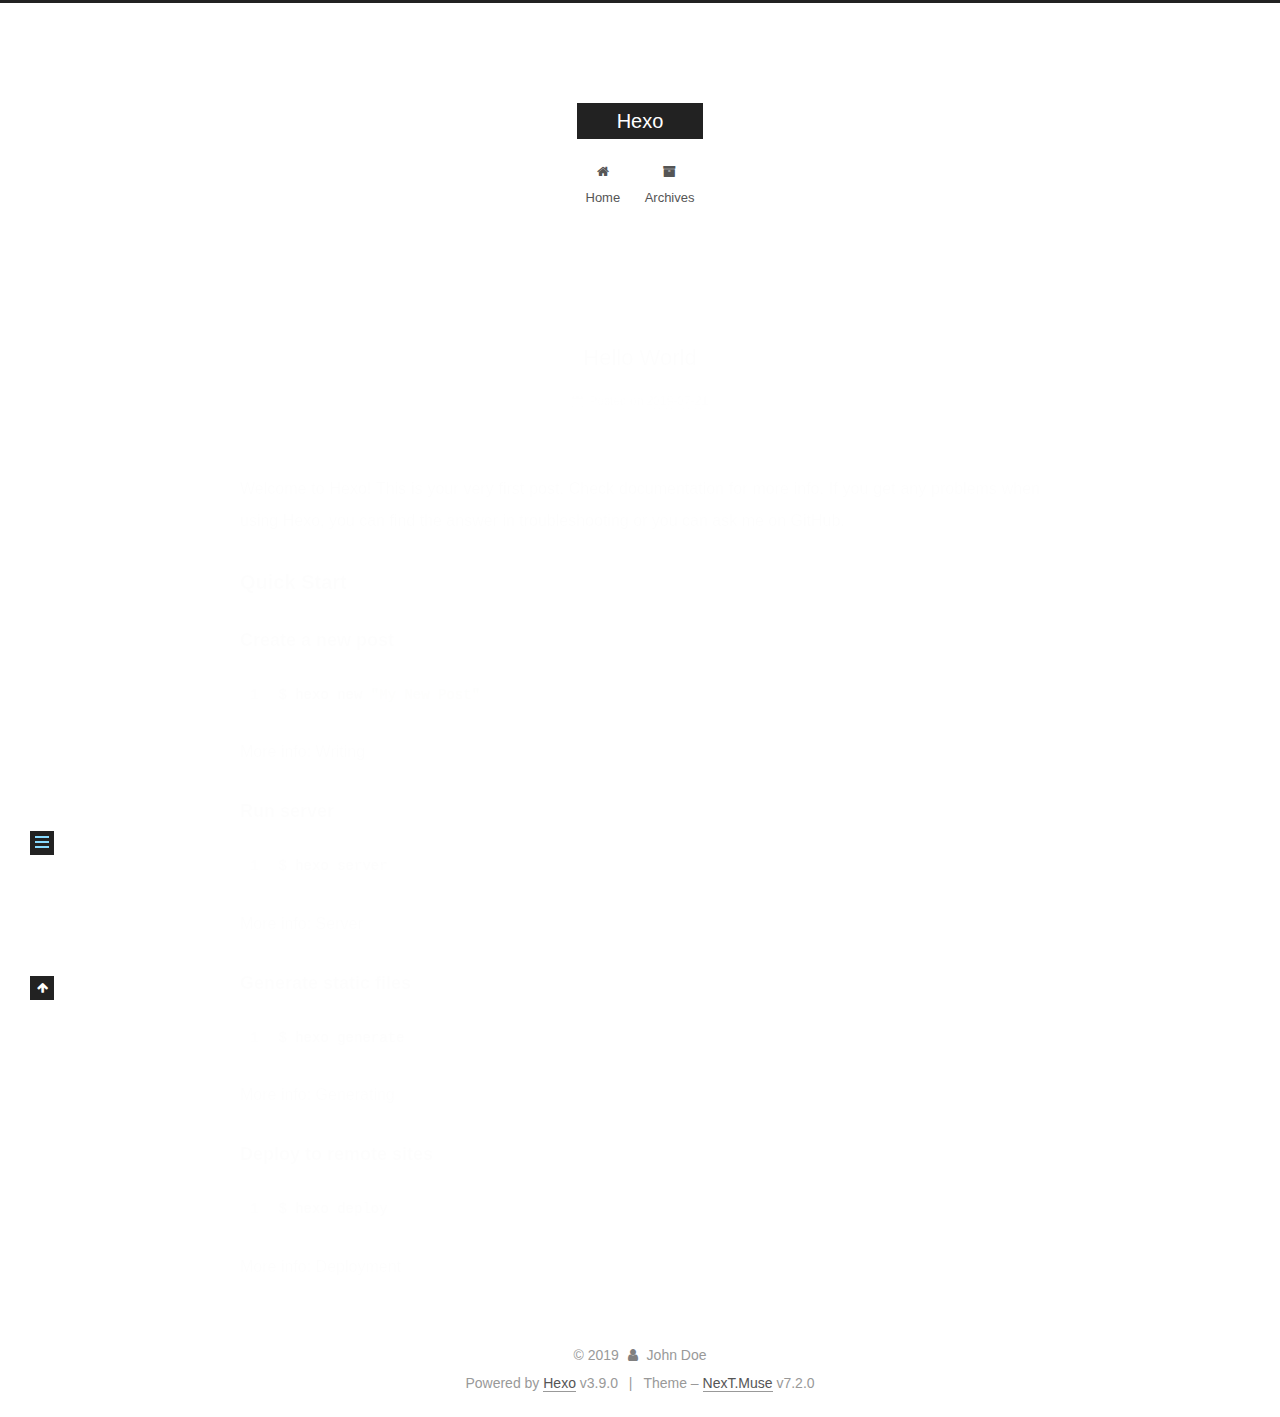
<file: 2019/07/21/hello-world/index.html>
<!DOCTYPE html>












  


<html class="theme-next muse use-motion" lang>
<head><meta name="generator" content="Hexo 3.9.0">
  <meta charset="UTF-8">
<meta http-equiv="X-UA-Compatible" content="IE=edge">
<meta name="viewport" content="width=device-width, initial-scale=1, maximum-scale=2">
<meta name="theme-color" content="#222">












  <link rel="apple-touch-icon" sizes="180x180" href="/images/apple-touch-icon-next.png?v=7.2.0">


  <link rel="icon" type="image/png" sizes="32x32" href="/images/favicon-32x32-next.png?v=7.2.0">


  <link rel="icon" type="image/png" sizes="16x16" href="/images/favicon-16x16-next.png?v=7.2.0">


  <link rel="mask-icon" href="/images/logo.svg?v=7.2.0" color="#222">






<link rel="stylesheet" href="/css/main.css?v=7.2.0">






<link rel="stylesheet" href="/lib/font-awesome/css/font-awesome.min.css?v=4.7.0">








<script id="hexo.configurations">
  var NexT = window.NexT || {};
  var CONFIG = {
    root: '/',
    scheme: 'Muse',
    version: '7.2.0',
    sidebar: {"position":"left","display":"post","offset":12,"onmobile":false},
    back2top: {"enable":true,"sidebar":false,"scrollpercent":false},
    copycode: {"enable":false,"show_result":false,"style":null},
    fancybox: false,
    mediumzoom: false,
    fastclick: false,
    lazyload: false,
    tabs: true,
    motion: {"enable":true,"async":false,"transition":{"post_block":"fadeIn","post_header":"slideDownIn","post_body":"slideDownIn","coll_header":"slideLeftIn","sidebar":"slideUpIn"}},
    algolia: {
      applicationID: '',
      apiKey: '',
      indexName: '',
      hits: {"per_page":10},
      labels: {"input_placeholder":"Search for Posts","hits_empty":"We didn't find any results for the search: ${query}","hits_stats":"${hits} results found in ${time} ms"}
    },
    translation: {
      copy_button: 'Copy',
      copy_success: 'Copied',
      copy_failure: 'Copy failed'
    }
  };
</script>

  <meta name="description" content="Welcome to Hexo! This is your very first post. Check documentation for more info. If you get any problems when using Hexo, you can find the answer in troubleshooting or you can ask me on GitHub. Quick">
<meta property="og:type" content="article">
<meta property="og:title" content="Hello World">
<meta property="og:url" content="http://yoursite.com/2019/07/21/hello-world/index.html">
<meta property="og:site_name" content="Hexo">
<meta property="og:description" content="Welcome to Hexo! This is your very first post. Check documentation for more info. If you get any problems when using Hexo, you can find the answer in troubleshooting or you can ask me on GitHub. Quick">
<meta property="og:locale" content="default">
<meta property="og:updated_time" content="2019-07-21T11:15:14.243Z">
<meta name="twitter:card" content="summary">
<meta name="twitter:title" content="Hello World">
<meta name="twitter:description" content="Welcome to Hexo! This is your very first post. Check documentation for more info. If you get any problems when using Hexo, you can find the answer in troubleshooting or you can ask me on GitHub. Quick">





  
  
  <link rel="canonical" href="http://yoursite.com/2019/07/21/hello-world/">



<script id="page.configurations">
  CONFIG.page = {
    sidebar: "",
  };
</script>

  
  <title>Hello World | Hexo</title>
  












  <noscript>
  <style>
  .use-motion .motion-element,
  .use-motion .brand,
  .use-motion .menu-item,
  .sidebar-inner,
  .use-motion .post-block,
  .use-motion .pagination,
  .use-motion .comments,
  .use-motion .post-header,
  .use-motion .post-body,
  .use-motion .collection-title { opacity: initial; }

  .use-motion .logo,
  .use-motion .site-title,
  .use-motion .site-subtitle {
    opacity: initial;
    top: initial;
  }

  .use-motion .logo-line-before i { left: initial; }
  .use-motion .logo-line-after i { right: initial; }
  </style>
</noscript>

</head>

<body itemscope itemtype="http://schema.org/WebPage" lang="default">

  
  
    
  

  <div class="container sidebar-position-left page-post-detail">
    <div class="headband"></div>

    <header id="header" class="header" itemscope itemtype="http://schema.org/WPHeader">
      <div class="header-inner"><div class="site-brand-wrapper">
  <div class="site-meta">
    

    <div class="custom-logo-site-title">
      <a href="/" class="brand" rel="start">
        <span class="logo-line-before"><i></i></span>
        <span class="site-title">Hexo</span>
        <span class="logo-line-after"><i></i></span>
      </a>
    </div>
    
    
  </div>

  <div class="site-nav-toggle">
    <button aria-label="Toggle navigation bar">
      <span class="btn-bar"></span>
      <span class="btn-bar"></span>
      <span class="btn-bar"></span>
    </button>
  </div>
</div>



<nav class="site-nav">
  
    <ul id="menu" class="menu">
      
        
        
        
          
          <li class="menu-item menu-item-home">

    
    
      
    

    

    <a href="/" rel="section"><i class="menu-item-icon fa fa-fw fa-home"></i> <br>Home</a>

  </li>
        
        
        
          
          <li class="menu-item menu-item-archives">

    
    
      
    

    

    <a href="/archives/" rel="section"><i class="menu-item-icon fa fa-fw fa-archive"></i> <br>Archives</a>

  </li>

      
      
    </ul>
  

  
    

  

  
</nav>



</div>
    </header>

    


    <main id="main" class="main">
      <div class="main-inner">
        <div class="content-wrap">
          
          <div id="content" class="content">
            

  <div id="posts" class="posts-expand">
    

  

  
  
  

  

  <article class="post post-type-normal" itemscope itemtype="http://schema.org/Article">
  
  
  
  <div class="post-block">
    <link itemprop="mainEntityOfPage" href="http://yoursite.com/2019/07/21/hello-world/">

    <span hidden itemprop="author" itemscope itemtype="http://schema.org/Person">
      <meta itemprop="name" content="John Doe">
      <meta itemprop="description" content>
      <meta itemprop="image" content="/images/avatar.gif">
    </span>

    <span hidden itemprop="publisher" itemscope itemtype="http://schema.org/Organization">
      <meta itemprop="name" content="Hexo">
    </span>

    
      <header class="post-header">

        
        
          <h1 class="post-title" itemprop="name headline">Hello World

              
            
          </h1>
        

        <div class="post-meta">

          
          
          

          
            <span class="post-meta-item">
              <span class="post-meta-item-icon">
                <i class="fa fa-calendar-o"></i>
              </span>
              
                <span class="post-meta-item-text">Posted on</span>
              

              
                
              

              <time title="Created: 2019-07-21 19:15:14" itemprop="dateCreated datePublished" datetime="2019-07-21T19:15:14+08:00">2019-07-21</time>
            </span>
          

          

          

          
            
            
          

          
          

          

          

          <br>
          

          

          

        </div>
      </header>
    

    
    
    
    <div class="post-body" itemprop="articleBody">

      
      

      
        <p>Welcome to <a href="https://hexo.io/" target="_blank" rel="noopener">Hexo</a>! This is your very first post. Check <a href="https://hexo.io/docs/" target="_blank" rel="noopener">documentation</a> for more info. If you get any problems when using Hexo, you can find the answer in <a href="https://hexo.io/docs/troubleshooting.html" target="_blank" rel="noopener">troubleshooting</a> or you can ask me on <a href="https://github.com/hexojs/hexo/issues" target="_blank" rel="noopener">GitHub</a>.</p>
<h2 id="Quick-Start"><a href="#Quick-Start" class="headerlink" title="Quick Start"></a>Quick Start</h2><h3 id="Create-a-new-post"><a href="#Create-a-new-post" class="headerlink" title="Create a new post"></a>Create a new post</h3><figure class="highlight bash"><table><tr><td class="gutter"><pre><span class="line">1</span><br></pre></td><td class="code"><pre><span class="line">$ hexo new <span class="string">"My New Post"</span></span><br></pre></td></tr></table></figure>

<p>More info: <a href="https://hexo.io/docs/writing.html" target="_blank" rel="noopener">Writing</a></p>
<h3 id="Run-server"><a href="#Run-server" class="headerlink" title="Run server"></a>Run server</h3><figure class="highlight bash"><table><tr><td class="gutter"><pre><span class="line">1</span><br></pre></td><td class="code"><pre><span class="line">$ hexo server</span><br></pre></td></tr></table></figure>

<p>More info: <a href="https://hexo.io/docs/server.html" target="_blank" rel="noopener">Server</a></p>
<h3 id="Generate-static-files"><a href="#Generate-static-files" class="headerlink" title="Generate static files"></a>Generate static files</h3><figure class="highlight bash"><table><tr><td class="gutter"><pre><span class="line">1</span><br></pre></td><td class="code"><pre><span class="line">$ hexo generate</span><br></pre></td></tr></table></figure>

<p>More info: <a href="https://hexo.io/docs/generating.html" target="_blank" rel="noopener">Generating</a></p>
<h3 id="Deploy-to-remote-sites"><a href="#Deploy-to-remote-sites" class="headerlink" title="Deploy to remote sites"></a>Deploy to remote sites</h3><figure class="highlight bash"><table><tr><td class="gutter"><pre><span class="line">1</span><br></pre></td><td class="code"><pre><span class="line">$ hexo deploy</span><br></pre></td></tr></table></figure>

<p>More info: <a href="https://hexo.io/docs/deployment.html" target="_blank" rel="noopener">Deployment</a></p>

      
    </div>

    

    
      
    

    
    
    

    

    
      
    
    

    

    <footer class="post-footer">
      

      
      
      

      

      
      
    </footer>
  </div>
  
  
  
  </article>


  </div>


          </div>
          

  



        </div>
        
          
  
  <div class="sidebar-toggle">
    <div class="sidebar-toggle-line-wrap">
      <span class="sidebar-toggle-line sidebar-toggle-line-first"></span>
      <span class="sidebar-toggle-line sidebar-toggle-line-middle"></span>
      <span class="sidebar-toggle-line sidebar-toggle-line-last"></span>
    </div>
  </div>

  <aside id="sidebar" class="sidebar">
    <div class="sidebar-inner">

      

      
        <ul class="sidebar-nav motion-element">
          <li class="sidebar-nav-toc sidebar-nav-active" data-target="post-toc-wrap">
            Table of Contents
          </li>
          <li class="sidebar-nav-overview" data-target="site-overview-wrap">
            Overview
          </li>
        </ul>
      

      <div class="site-overview-wrap sidebar-panel">
        <div class="site-overview">

          <div class="site-author motion-element" itemprop="author" itemscope itemtype="http://schema.org/Person">
  
  <p class="site-author-name" itemprop="name">John Doe</p>
  <div class="site-description motion-element" itemprop="description"></div>
</div>


  <nav class="site-state motion-element">
    
      <div class="site-state-item site-state-posts">
        
          <a href="/archives/">
        
          <span class="site-state-item-count">1</span>
          <span class="site-state-item-name">posts</span>
        </a>
      </div>
    

    

    
  </nav>













          
          
        </div>
      </div>

      
      <!--noindex-->
        <div class="post-toc-wrap motion-element sidebar-panel sidebar-panel-active">
          <div class="post-toc">

            
            
            
            

            
              <div class="post-toc-content"><ol class="nav"><li class="nav-item nav-level-2"><a class="nav-link" href="#Quick-Start"><span class="nav-number">1.</span> <span class="nav-text">Quick Start</span></a><ol class="nav-child"><li class="nav-item nav-level-3"><a class="nav-link" href="#Create-a-new-post"><span class="nav-number">1.1.</span> <span class="nav-text">Create a new post</span></a></li><li class="nav-item nav-level-3"><a class="nav-link" href="#Run-server"><span class="nav-number">1.2.</span> <span class="nav-text">Run server</span></a></li><li class="nav-item nav-level-3"><a class="nav-link" href="#Generate-static-files"><span class="nav-number">1.3.</span> <span class="nav-text">Generate static files</span></a></li><li class="nav-item nav-level-3"><a class="nav-link" href="#Deploy-to-remote-sites"><span class="nav-number">1.4.</span> <span class="nav-text">Deploy to remote sites</span></a></li></ol></li></ol></div>
            

          </div>
        </div>
      <!--/noindex-->
      

      

    </div>
  </aside>
  <div id="sidebar-dimmer"></div>


        
      </div>
    </main>

    <footer id="footer" class="footer">
      <div class="footer-inner">
        <div class="copyright">&copy; <span itemprop="copyrightYear">2019</span>
  <span class="with-love" id="animate">
    <i class="fa fa-user"></i>
  </span>
  <span class="author" itemprop="copyrightHolder">John Doe</span>

  

  
</div>


  <div class="powered-by">Powered by <a href="https://hexo.io" class="theme-link" rel="noopener" target="_blank">Hexo</a> v3.9.0</div>



  <span class="post-meta-divider">|</span>



  <div class="theme-info">Theme – <a href="https://theme-next.org" class="theme-link" rel="noopener" target="_blank">NexT.Muse</a> v7.2.0</div>




        








        
      </div>
    </footer>

    
      <div class="back-to-top">
        <i class="fa fa-arrow-up"></i>
        
      </div>
    

    

    
  </div>

  

<script>
  if (Object.prototype.toString.call(window.Promise) !== '[object Function]') {
    window.Promise = null;
  }
</script>










  
  















  
  <script src="/lib/jquery/index.js?v=3.4.1"></script>

  
  <script src="/lib/velocity/velocity.min.js?v=1.2.1"></script>

  
  <script src="/lib/velocity/velocity.ui.min.js?v=1.2.1"></script>




  <script src="/js/utils.js?v=7.2.0"></script>

  <script src="/js/motion.js?v=7.2.0"></script>



  
  


  <script src="/js/schemes/muse.js?v=7.2.0"></script>



  
  <script src="/js/scrollspy.js?v=7.2.0"></script>
<script src="/js/post-details.js?v=7.2.0"></script>



  <script src="/js/next-boot.js?v=7.2.0"></script>

  

  

  

  

  

  

  

  

  


  


  




  




  




  



<script>
// GET RESPONSIVE HEIGHT PASSED FROM IFRAME

window.addEventListener("message", function(e) {
  var data = e.data;
  if ((typeof data === 'string') && (data.indexOf('ciu_embed') > -1)) {
    var featureID = data.split(':')[1];
    var height = data.split(':')[2];
    $(`iframe[data-feature=${featureID}]`).height(parseInt(height) + 30);
  }
}, false);
</script>


  

  

  


  

</body>
</html>
</file>
<file: css/main.css>
/* normalize.css v8.0.1 | MIT License | github.com/necolas/normalize.css */
html {
  line-height: 1.15; /* 1 */
  -webkit-text-size-adjust: 100%; /* 2 */
}
body {
  margin: 0;
}
main {
  display: block;
}
h1 {
  font-size: 2em;
  margin: 0.67em 0;
}
hr {
  box-sizing: content-box; /* 1 */
  height: 0; /* 1 */
  overflow: visible; /* 2 */
}
pre {
  font-family: monospace, monospace; /* 1 */
  font-size: 1em; /* 2 */
}
a {
  background-color: transparent;
}
abbr[title] {
  border-bottom: none; /* 1 */
  text-decoration: underline; /* 2 */
  text-decoration: underline dotted; /* 2 */
}
b,
strong {
  font-weight: bolder;
}
code,
kbd,
samp {
  font-family: monospace, monospace; /* 1 */
  font-size: 1em; /* 2 */
}
small {
  font-size: 80%;
}
sub,
sup {
  font-size: 75%;
  line-height: 0;
  position: relative;
  vertical-align: baseline;
}
sub {
  bottom: -0.25em;
}
sup {
  top: -0.5em;
}
img {
  border-style: none;
}
button,
input,
optgroup,
select,
textarea {
  font-family: inherit; /* 1 */
  font-size: 100%; /* 1 */
  line-height: 1.15; /* 1 */
  margin: 0; /* 2 */
}
button,
input {
/* 1 */
  overflow: visible;
}
button,
select {
/* 1 */
  text-transform: none;
}
button,
[type="button"],
[type="reset"],
[type="submit"] {
  -webkit-appearance: button;
}
button::-moz-focus-inner,
[type="button"]::-moz-focus-inner,
[type="reset"]::-moz-focus-inner,
[type="submit"]::-moz-focus-inner {
  border-style: none;
  padding: 0;
}
button:-moz-focusring,
[type="button"]:-moz-focusring,
[type="reset"]:-moz-focusring,
[type="submit"]:-moz-focusring {
  outline: 1px dotted ButtonText;
}
fieldset {
  padding: 0.35em 0.75em 0.625em;
}
legend {
  box-sizing: border-box; /* 1 */
  color: inherit; /* 2 */
  display: table; /* 1 */
  max-width: 100%; /* 1 */
  padding: 0; /* 3 */
  white-space: normal; /* 1 */
}
progress {
  vertical-align: baseline;
}
textarea {
  overflow: auto;
}
[type="checkbox"],
[type="radio"] {
  box-sizing: border-box; /* 1 */
  padding: 0; /* 2 */
}
[type="number"]::-webkit-inner-spin-button,
[type="number"]::-webkit-outer-spin-button {
  height: auto;
}
[type="search"] {
  -webkit-appearance: textfield; /* 1 */
  outline-offset: -2px; /* 2 */
}
[type="search"]::-webkit-search-decoration {
  -webkit-appearance: none;
}
::-webkit-file-upload-button {
  -webkit-appearance: button; /* 1 */
  font: inherit; /* 2 */
}
details {
  display: block;
}
summary {
  display: list-item;
}
template {
  display: none;
}
[hidden] {
  display: none;
}
::selection {
  background: #262a30;
  color: #fff;
}
body {
  position: relative;
  font-family: 'Lato', "PingFang SC", "Microsoft YaHei", sans-serif;
  font-size: 14px;
  line-height: 2;
  color: #555;
  background: #fff;
}
@media (max-width: 991px) {
  body {
    padding-right: 0 !important;
  }
}
@media (min-width: 1200px) {
  body {
    font-size: 16px;
  }
}
h1,
h2,
h3,
h4,
h5,
h6 {
  margin: 20px 0 15px;
  padding: 0;
  font-weight: bold;
  line-height: 1.5;
  font-family: 'Lato', "PingFang SC", "Microsoft YaHei", sans-serif;
}
h1 {
  font-size: 22px;
}
h1 code {
  font-size: 1em;
}
@media (max-width: 767px) {
  h1 {
    font-size: 18px;
  }
  h1 code {
    font-size: 1em;
  }
}
h2 {
  font-size: 20px;
}
h2 code {
  font-size: 1em;
}
@media (max-width: 767px) {
  h2 {
    font-size: 16px;
  }
  h2 code {
    font-size: 1em;
  }
}
h3 {
  font-size: 18px;
}
h3 code {
  font-size: 1em;
}
@media (max-width: 767px) {
  h3 {
    font-size: 14px;
  }
  h3 code {
    font-size: 1em;
  }
}
h4 {
  font-size: 16px;
}
h4 code {
  font-size: 1em;
}
@media (max-width: 767px) {
  h4 {
    font-size: 12px;
  }
  h4 code {
    font-size: 1em;
  }
}
h5 {
  font-size: 14px;
}
h5 code {
  font-size: 1em;
}
@media (max-width: 767px) {
  h5 {
    font-size: 10px;
  }
  h5 code {
    font-size: 1em;
  }
}
h6 {
  font-size: 12px;
}
h6 code {
  font-size: 1em;
}
@media (max-width: 767px) {
  h6 {
    font-size: 8px;
  }
  h6 code {
    font-size: 1em;
  }
}
p {
  margin: 0 0 20px 0;
}
a,
span.exturl {
  overflow-wrap: break-word;
  word-wrap: break-word;
  background-color: transparent;
  color: #555;
  text-decoration: none;
  outline: none;
  border-bottom: 1px solid #999;
  cursor: pointer;
}
a:hover,
span.exturl:hover {
  color: #222;
  border-bottom-color: #222;
}
video {
  max-width: 100%;
  display: block;
  margin-left: auto;
  margin-right: auto;
}
img {
  display: block;
  margin: auto;
  max-width: 100%;
  height: auto;
}
hr {
  margin: 40px 0;
  height: 3px;
  border: none;
  background-color: #ddd;
  background-image: repeating-linear-gradient(-45deg, #fff, #fff 4px, transparent 4px, transparent 8px);
}
blockquote {
  margin: 0;
  padding: 0 15px;
  color: #666;
  border-left: 4px solid #ddd;
}
blockquote cite::before {
  content: "-";
  padding: 0 5px;
}
dt {
  font-weight: 700;
}
dd {
  margin: 0;
  padding: 0;
}
kbd {
  border: 1px solid #ccc;
  border-radius: 0.2em;
  box-shadow: 0.1em 0.1em 0.2em rgba(0,0,0,0.1);
  background-color: #f9f9f9;
  font-family: inherit;
  background-image: linear-gradient(top, #eee, #fff, #eee);
  padding: 0.1em 0.3em;
  white-space: nowrap;
}
.text-left {
  text-align: left;
}
.text-center {
  text-align: center;
}
.text-right {
  text-align: right;
}
.text-justify {
  text-align: justify;
}
.text-nowrap {
  white-space: nowrap;
}
.text-lowercase {
  text-transform: lowercase;
}
.text-uppercase {
  text-transform: uppercase;
}
.text-capitalize {
  text-transform: capitalize;
}
.center-block {
  display: block;
  margin-left: auto;
  margin-right: auto;
}
.clearfix::before,
.clearfix::after {
  content: " ";
  display: table;
}
.clearfix::after {
  clear: both;
}
.pullquote {
  width: 45%;
}
.pullquote.left {
  float: left;
  margin-left: 5px;
  margin-right: 10px;
}
.pullquote.right {
  float: right;
  margin-left: 10px;
  margin-right: 5px;
}
.affix {
  position: fixed;
}
.translation {
  margin-top: -20px;
  font-size: 14px;
  color: #999;
}
.scrollbar-measure {
  width: 100px;
  height: 100px;
  overflow: scroll;
  position: absolute;
  top: -9999px;
}
.use-motion .motion-element {
  opacity: 0;
}
.table-container {
  margin: 20px 0;
  overflow: auto;
  -webkit-overflow-scrolling: touch;
}
.highlight .table-container {
  margin: 0px;
}
table {
  width: 100%;
  border-collapse: collapse;
  border-spacing: 0;
  font-size: 14px;
}
table > tbody > tr:nth-of-type(odd) {
  background-color: #f9f9f9;
}
table > tbody > tr:hover {
  background-color: #f5f5f5;
}
caption,
th,
td {
  padding: 8px;
  text-align: left;
  vertical-align: middle;
  font-weight: normal;
}
th,
td {
  border: 1px solid #ddd;
  border-bottom: 3px solid #ddd;
}
th {
  padding-bottom: 10px;
  font-weight: 700;
}
td {
  border-bottom-width: 1px;
}
html,
body {
  height: 100%;
}
.container {
  position: relative;
}
.header-inner {
  margin: 0 auto;
  padding: 100px 0 70px;
  width: 700px;
}
@media (min-width: 1200px) {
  .container .header-inner {
    width: 800px;
  }
}
@media (min-width: 1600px) {
  .container .header-inner {
    width: 900px;
  }
}
.main-inner {
  margin: 0 auto;
  width: 700px;
}
@media (min-width: 1200px) {
  .container .main-inner {
    width: 800px;
  }
}
@media (min-width: 1600px) {
  .container .main-inner {
    width: 900px;
  }
}
.footer {
  padding: 20px 0;
}
.footer-inner {
  box-sizing: border-box;
  margin: 0px auto;
  width: 700px;
}
@media (min-width: 1200px) {
  .container .footer-inner {
    width: 800px;
  }
}
@media (min-width: 1600px) {
  .container .footer-inner {
    width: 900px;
  }
}
pre,
.highlight {
  margin: 20px 0;
  font-size: 14px;
  color: #4d4d4c;
  background: #f7f7f7;
  line-height: 1.6;
}
pre,
code {
  font-family: consolas, Menlo, "PingFang SC", "Microsoft YaHei", monospace;
}
code {
  overflow-wrap: break-word;
  word-wrap: break-word;
  padding: 2px 4px;
  color: #555;
  background: #eee;
  border-radius: 3px;
  font-size: 14px;
}
pre {
  overflow: auto;
  padding: 10px;
}
pre code {
  padding: 0;
  color: #4d4d4c;
  background: none;
  text-shadow: none;
}
.highlight *::selection {
  background: #d6d6d6;
}
.highlight pre {
  border: none;
  margin: 0;
  padding: 10px 0;
}
.highlight table {
  margin: 0;
  width: auto;
  border: none;
}
.highlight td {
  border: none;
  padding: 0;
}
.highlight figcaption {
  font-size: 1em;
  color: #4d4d4c;
  line-height: 1em;
  margin: 0em;
  padding: 0.5em;
  background: #eee;
  border-bottom: 1px solid #e9e9e9;
}
.highlight figcaption::before,
.highlight figcaption::after {
  content: " ";
  display: table;
}
.highlight figcaption::after {
  clear: both;
}
.highlight figcaption a {
  float: right;
  color: #4d4d4c;
}
.highlight figcaption a:hover {
  border-bottom-color: #4d4d4c;
}
.highlight .gutter pre {
  padding-left: 10px;
  padding-right: 10px;
  color: #869194;
  text-align: right;
  background-color: #eff2f3;
}
.highlight .code pre {
  width: 100%;
  padding-left: 10px;
  background-color: #f7f7f7;
}
.highlight .line {
  height: 20px;
}
.gutter {
  -webkit-user-select: none;
  -moz-user-select: none;
  -ms-user-select: none;
  user-select: none;
}
.gist table {
  width: auto;
}
.gist table td {
  border: none;
}
pre .deletion {
  background: #fdd;
}
pre .addition {
  background: #dfd;
}
pre .meta {
  color: #eab700;
  -webkit-user-select: none;
  -moz-user-select: none;
  -ms-user-select: none;
  user-select: none;
}
pre .comment {
  color: #8e908c;
}
pre .variable,
pre .attribute,
pre .tag,
pre .name,
pre .regexp,
pre .ruby .constant,
pre .xml .tag .title,
pre .xml .pi,
pre .xml .doctype,
pre .html .doctype,
pre .css .id,
pre .css .class,
pre .css .pseudo {
  color: #c82829;
}
pre .number,
pre .preprocessor,
pre .built_in,
pre .builtin-name,
pre .literal,
pre .params,
pre .constant,
pre .command {
  color: #f5871f;
}
pre .ruby .class .title,
pre .css .rules .attribute,
pre .string,
pre .symbol,
pre .value,
pre .inheritance,
pre .header,
pre .ruby .symbol,
pre .xml .cdata,
pre .special,
pre .formula {
  color: #718c00;
}
pre .title,
pre .css .hexcolor {
  color: #3e999f;
}
pre .function,
pre .python .decorator,
pre .python .title,
pre .ruby .function .title,
pre .ruby .title .keyword,
pre .perl .sub,
pre .javascript .title,
pre .coffeescript .title {
  color: #4271ae;
}
pre .keyword,
pre .javascript .function {
  color: #8959a8;
}
.posts-expand .post-body img.full-image {
  border: none;
}
.blockquote-center,
.page-home .post-type-quote blockquote,
.page-post-detail .post-type-quote blockquote {
  position: relative;
  margin: 40px 0;
  padding: 0;
  border-left: none;
  text-align: center;
}
.blockquote-center::before,
.page-home .post-type-quote blockquote::before,
.page-post-detail .post-type-quote blockquote::before,
.blockquote-center::after,
.page-home .post-type-quote blockquote::after,
.page-post-detail .post-type-quote blockquote::after {
  position: absolute;
  content: ' ';
  display: block;
  width: 100%;
  height: 24px;
  opacity: 0.2;
  background-repeat: no-repeat;
  background-position: 0 -6px;
  background-size: 22px 22px;
}
.blockquote-center::before,
.page-home .post-type-quote blockquote::before,
.page-post-detail .post-type-quote blockquote::before {
  top: -20px;
  background-image: url("../images/quote-l.svg");
  border-top: 1px solid #ccc;
}
.blockquote-center::after,
.page-home .post-type-quote blockquote::after,
.page-post-detail .post-type-quote blockquote::after {
  bottom: -20px;
  background-image: url("../images/quote-r.svg");
  border-bottom: 1px solid #ccc;
  background-position: 100% 8px;
}
.blockquote-center p,
.page-home .post-type-quote blockquote p,
.page-post-detail .post-type-quote blockquote p,
.blockquote-center div,
.page-home .post-type-quote blockquote div,
.page-post-detail .post-type-quote blockquote div {
  text-align: center;
}
.post .post-body .group-picture img {
  box-sizing: border-box;
  padding: 0 3px;
  border: none;
  margin: 0 auto;
}
.post-body .group-picture-row {
  overflow: hidden;
  margin-bottom: 6px;
}
.post-body .group-picture-column {
  float: left;
  margin-bottom: 10px;
}
.page-archive .group-picture-container {
  overflow: hidden;
}
.page-archive .group-picture-row {
  float: left;
}
.page-archive .group-picture-row:first-child {
  margin-top: 6px;
}
.page-archive .group-picture-column {
  max-width: 150px;
  max-height: 150px;
}
.post-body .label {
  display: inline;
  padding: 0 2px;
}
.post-body .label.default {
  background-color: #f0f0f0;
}
.post-body .label.primary {
  background-color: #efe6f7;
}
.post-body .label.info {
  background-color: #e5f2f8;
}
.post-body .label.success {
  background-color: #e7f4e9;
}
.post-body .label.warning {
  background-color: #fcf6e1;
}
.post-body .label.danger {
  background-color: #fae8eb;
}
.post-body .note {
  position: relative;
  padding: 15px;
  margin-bottom: 20px;
  border: 1px solid #eee;
  border-left-width: 5px;
  border-radius: 3px;
}
.post-body .note h2,
.post-body .note h3,
.post-body .note h4,
.post-body .note h5,
.post-body .note h6 {
  margin-top: 0;
  margin-bottom: 0;
  border-bottom: initial;
  padding-top: 0 !important;
}
.post-body .note p:first-child,
.post-body .note ul:first-child,
.post-body .note ol:first-child,
.post-body .note table:first-child,
.post-body .note pre:first-child,
.post-body .note blockquote:first-child {
  margin-top: 0;
}
.post-body .note p:last-child,
.post-body .note ul:last-child,
.post-body .note ol:last-child,
.post-body .note table:last-child,
.post-body .note pre:last-child,
.post-body .note blockquote:last-child {
  margin-bottom: 0;
}
.post-body .note.default {
  border-left-color: #777;
}
.post-body .note.default h2,
.post-body .note.default h3,
.post-body .note.default h4,
.post-body .note.default h5,
.post-body .note.default h6 {
  color: #777;
}
.post-body .note.primary {
  border-left-color: #6f42c1;
}
.post-body .note.primary h2,
.post-body .note.primary h3,
.post-body .note.primary h4,
.post-body .note.primary h5,
.post-body .note.primary h6 {
  color: #6f42c1;
}
.post-body .note.info {
  border-left-color: #428bca;
}
.post-body .note.info h2,
.post-body .note.info h3,
.post-body .note.info h4,
.post-body .note.info h5,
.post-body .note.info h6 {
  color: #428bca;
}
.post-body .note.success {
  border-left-color: #5cb85c;
}
.post-body .note.success h2,
.post-body .note.success h3,
.post-body .note.success h4,
.post-body .note.success h5,
.post-body .note.success h6 {
  color: #5cb85c;
}
.post-body .note.warning {
  border-left-color: #f0ad4e;
}
.post-body .note.warning h2,
.post-body .note.warning h3,
.post-body .note.warning h4,
.post-body .note.warning h5,
.post-body .note.warning h6 {
  color: #f0ad4e;
}
.post-body .note.danger {
  border-left-color: #d9534f;
}
.post-body .note.danger h2,
.post-body .note.danger h3,
.post-body .note.danger h4,
.post-body .note.danger h5,
.post-body .note.danger h6 {
  color: #d9534f;
}
.post-body .tabs {
  position: relative;
  display: block;
  margin-bottom: 20px;
  padding-top: 10px;
}
.post-body .tabs ul.nav-tabs {
  margin: 0;
  padding: 0;
  display: flex;
  flex-wrap: wrap;
  margin-bottom: -1px;
}
@media (max-width: 413px) {
  .post-body .tabs ul.nav-tabs {
    display: block;
    margin-bottom: 5px;
  }
}
.post-body .tabs ul.nav-tabs li.tab {
  flex-grow: 1;
  list-style-type: none;
  background-color: #fff;
  border-top: 3px solid transparent;
  border-right: 1px solid transparent;
  border-bottom: 1px solid #ddd;
  border-left: 1px solid transparent;
}
@media (max-width: 413px) {
  .post-body .tabs ul.nav-tabs li.tab {
    border-top: 1px solid transparent;
    border-right: 1px solid transparent;
    border-bottom: 1px solid transparent;
    border-left: 3px solid transparent;
  }
}
.post-body .tabs ul.nav-tabs li.tab a {
  text-align: center;
  outline: 0;
  border-bottom: initial;
  display: block;
  line-height: 1.8em;
  padding: 0.25em 0.75em;
  transition-duration: 0.2s;
  transition-timing-function: ease-out;
  transition-delay: 0s;
}
.post-body .tabs ul.nav-tabs li.tab a i {
  width: 1.285714285714286em;
}
.post-body .tabs ul.nav-tabs li.tab.active {
  border-top: 3px solid #fc6423;
  border-right: 1px solid #ddd;
  border-bottom: 1px solid transparent;
  border-left: 1px solid #ddd;
}
@media (max-width: 413px) {
  .post-body .tabs ul.nav-tabs li.tab.active {
    border-top: 1px solid #ddd;
    border-right: 1px solid #ddd;
    border-bottom: 1px solid #ddd;
    border-left: 3px solid #fc6423;
  }
}
.post-body .tabs ul.nav-tabs li.tab.active a {
  cursor: default;
  color: #555;
}
.post-body .tabs .tab-content .tab-pane {
  border: 1px solid #ddd;
  padding: 20px 20px 0 20px;
}
.post-body .tabs .tab-content .tab-pane:not(.active) {
  display: none;
}
.post-body .tabs .tab-content .tab-pane.active {
  display: block;
}
.btn {
  display: inline-block;
  padding: 0 20px;
  font-size: 14px;
  color: #fff;
  background: #222;
  border: 2px solid #222;
  text-decoration: none;
  border-radius: 0;
  transition-property: background-color;
  transition-duration: 0.2s;
  transition-timing-function: ease-in-out;
  transition-delay: 0s;
  line-height: 2;
}
.btn:hover {
  border-color: #222;
  color: #222;
  background: #fff;
}
.btn +.btn {
  margin: 0 0 8px 8px;
}
.btn .fa-fw {
  width: 1.285714285714286em;
  text-align: left;
}
.btn-bar {
  display: block;
  width: 22px;
  height: 2px;
  background: #555;
  border-radius: 1px;
}
.btn-bar+.btn-bar {
  margin-top: 4px;
}
.pagination {
  margin: 120px 0 40px;
  text-align: center;
  border-top: 1px solid #eee;
}
.page-number-basic,
.pagination .prev,
.pagination .next,
.pagination .page-number,
.pagination .space {
  display: inline-block;
  position: relative;
  top: -1px;
  margin: 0 10px;
  padding: 0 11px;
}
@media (max-width: 767px) {
  .page-number-basic,
  .pagination .prev,
  .pagination .next,
  .pagination .page-number,
  .pagination .space {
    margin: 0 5px;
  }
}
.pagination .prev,
.pagination .next,
.pagination .page-number {
  border-bottom: 0;
  border-top: 1px solid #eee;
  transition-property: border-color;
  transition-duration: 0.2s;
  transition-timing-function: ease-in-out;
  transition-delay: 0s;
}
.pagination .prev:hover,
.pagination .next:hover,
.pagination .page-number:hover {
  border-top-color: #222;
}
.pagination .space {
  padding: 0;
  margin: 0;
}
.pagination .prev {
  margin-left: 0;
}
.pagination .next {
  margin-right: 0;
}
.pagination .page-number.current {
  color: #fff;
  background: #ccc;
  border-top-color: #ccc;
}
@media (max-width: 767px) {
  .pagination {
    border-top: none;
  }
  .pagination .prev,
  .pagination .next,
  .pagination .page-number {
    margin-bottom: 10px;
    border-top: 0;
    border-bottom: 1px solid #eee;
    padding: 0 10px;
  }
  .pagination .prev:hover,
  .pagination .next:hover,
  .pagination .page-number:hover {
    border-bottom-color: #222;
  }
}
.comments {
  margin: 60px 20px 0;
}
.back-to-top {
  box-sizing: border-box;
  position: fixed;
  bottom: -100px;
  right: 30px;
  z-index: 1050;
  padding: 0 6px;
  width: 24px;
  background: #222;
  font-size: 12px;
  opacity: 1;
  color: #fff;
  cursor: pointer;
  text-align: center;
  transition-property: bottom;
  transition-duration: 0.2s;
  transition-timing-function: ease-in-out;
  transition-delay: 0s;
}
.back-to-top.back-to-top-on {
  bottom: 19px;
}
@media (max-width: 991px) {
  .back-to-top {
    opacity: 0.8;
    right: 20px;
  }
}
.header {
  background: transparent;
}
.header-inner {
  position: relative;
}
.headband {
  height: 3px;
  background: #222;
}
.site-meta {
  margin: 0;
  text-align: center;
}
@media (max-width: 767px) {
  .site-meta {
    text-align: center;
  }
}
.brand {
  position: relative;
  display: inline-block;
  padding: 0 40px;
  color: #fff;
  background: #222;
  border-bottom: none;
}
.brand:hover {
  color: #fff;
}
.logo {
  display: inline-block;
  margin-right: 5px;
  line-height: 36px;
  vertical-align: top;
}
.site-title {
  display: inline-block;
  vertical-align: top;
  line-height: 36px;
  font-size: 20px;
  font-weight: normal;
  font-family: 'Lato', "PingFang SC", "Microsoft YaHei", sans-serif;
}
.site-subtitle {
  margin-top: 10px;
  font-size: 13px;
  color: #999;
}
.use-motion .brand {
  opacity: 0;
}
.use-motion .logo,
.use-motion .site-title,
.use-motion .site-subtitle,
.use-motion .custom-logo-image {
  opacity: 0;
  position: relative;
  top: -10px;
}
.site-nav-toggle {
  display: none;
  position: absolute;
  top: 10px;
  left: 10px;
}
@media (max-width: 767px) {
  .site-nav-toggle {
    display: block;
  }
}
.site-nav-toggle button {
  margin-top: 2px;
  padding: 9px 10px;
  background: transparent;
  border: none;
}
@media (max-width: 767px) {
  .site-nav {
    display: none;
    margin: 0 -10px;
    padding: 0 10px;
    clear: both;
    border-top: 1px solid #ddd;
  }
}
@media (min-width: 768px) and (max-width: 991px) {
  .site-nav {
    display: block !important;
  }
}
@media (min-width: 992px) {
  .site-nav {
    display: block !important;
  }
}
.menu {
  margin-top: 20px;
  padding-left: 0;
  text-align: center;
}
.menu .menu-item {
  display: inline-block;
  margin: 0 10px;
  list-style: none;
}
@media (max-width: 767px) {
  .menu .menu-item {
    margin-top: 10px;
  }
}
.menu .menu-item a,
.menu .menu-item span.exturl {
  display: block;
  font-size: 13px;
  line-height: inherit;
  border-bottom: 1px solid transparent;
  transition-property: border-color;
  transition-duration: 0.2s;
  transition-timing-function: ease-in-out;
  transition-delay: 0s;
}
.menu .menu-item a:hover,
.menu .menu-item span.exturl:hover {
  border-bottom-color: #222;
}
.menu .menu-item .fa {
  margin-right: 5px;
}
.use-motion .menu-item {
  opacity: 0;
}
.post-body {
  overflow-wrap: break-word;
  word-wrap: break-word;
  font-family: 'Lato', "PingFang SC", "Microsoft YaHei", sans-serif;
}
.post-body span.exturl .fa {
  font-size: 14px;
  margin-left: 4px;
}
.post-body .fancybox img {
  display: block !important;
  margin: 0 auto;
  cursor: pointer;
  cursor: zoom-in;
}
.post-body .image-caption,
.post-body .figure .caption {
  margin: -20px auto 15px;
  text-align: center;
  font-size: 14px;
  color: #999;
  font-weight: bold;
  line-height: 1;
}
.post-sticky-flag {
  display: inline-block;
  font-size: 16px;
  transform: rotate(30deg);
}
.use-motion .post-block,
.use-motion .pagination,
.use-motion .comments {
  opacity: 0;
}
.use-motion .post-header {
  opacity: 0;
}
.use-motion .post-body {
  opacity: 0;
}
.use-motion .collection-title {
  opacity: 0;
}
.posts-expand {
  padding-top: 40px;
}
@media (max-width: 767px) {
  .posts-expand {
    margin: 0 20px;
  }
  .post-body .highlight {
    margin-left: 0px;
    margin-right: 0px;
    padding: 0;
  }
}
@media (min-width: 992px) {
  .posts-expand .post-body {
    text-align: justify;
  }
}
@media (max-width: 991px) {
  .posts-expand .post-body {
    text-align: justify;
  }
}
.posts-expand .post-body h2,
.posts-expand .post-body h3,
.posts-expand .post-body h4,
.posts-expand .post-body h5,
.posts-expand .post-body h6 {
  padding-top: 10px;
}
.posts-expand .post-body h2 .header-anchor,
.posts-expand .post-body h3 .header-anchor,
.posts-expand .post-body h4 .header-anchor,
.posts-expand .post-body h5 .header-anchor,
.posts-expand .post-body h6 .header-anchor {
  float: right;
  margin-left: 10px;
  color: #ccc;
  border-bottom-style: none;
  visibility: hidden;
}
.posts-expand .post-body h2 .header-anchor:hover,
.posts-expand .post-body h3 .header-anchor:hover,
.posts-expand .post-body h4 .header-anchor:hover,
.posts-expand .post-body h5 .header-anchor:hover,
.posts-expand .post-body h6 .header-anchor:hover {
  color: inherit;
}
.posts-expand .post-body h2:hover .header-anchor,
.posts-expand .post-body h3:hover .header-anchor,
.posts-expand .post-body h4:hover .header-anchor,
.posts-expand .post-body h5:hover .header-anchor,
.posts-expand .post-body h6:hover .header-anchor {
  visibility: visible;
}
.posts-expand .post-body img {
  box-sizing: border-box;
  margin: 0 auto 25px;
  padding: 3px;
  border: 1px solid #ddd;
}
@media (max-width: 767px) {
  .posts-collapse {
    margin: 0 20px;
  }
  .posts-collapse .post-title,
  .posts-collapse .post-meta {
    display: block;
    width: auto;
    text-align: left;
  }
}
.posts-collapse {
  position: relative;
  z-index: 1010;
  margin-left: 55px;
}
.posts-collapse::after {
  content: " ";
  position: absolute;
  top: 20px;
  left: 0;
  margin-left: -2px;
  width: 4px;
  height: 100%;
  background: #f5f5f5;
  z-index: -1;
}
@media (max-width: 767px) {
  .posts-collapse {
    margin: 0 20px;
  }
}
.posts-collapse .collection-title {
  position: relative;
  margin: 60px 0;
}
.posts-collapse .collection-title h1,
.posts-collapse .collection-title h2 {
  margin-left: 20px;
}
.posts-collapse .collection-title small {
  color: #bbb;
  margin-left: 5px;
}
.posts-collapse .collection-title::before {
  content: " ";
  position: absolute;
  left: 0;
  top: 50%;
  margin-left: -4px;
  margin-top: -4px;
  width: 8px;
  height: 8px;
  background: #bbb;
  border-radius: 50%;
}
.posts-collapse .post {
  margin: 30px 0;
}
.posts-collapse .post-header {
  position: relative;
  transition-duration: 0.2s;
  transition-timing-function: ease-in-out;
  transition-delay: 0s;
  transition-property: border;
  border-bottom: 1px dashed #ccc;
}
.posts-collapse .post-header::before {
  content: " ";
  position: absolute;
  left: 0;
  top: 12px;
  width: 6px;
  height: 6px;
  margin-left: -4px;
  background: #bbb;
  border-radius: 50%;
  border: 1px solid #fff;
  transition-duration: 0.2s;
  transition-timing-function: ease-in-out;
  transition-delay: 0s;
  transition-property: background;
}
.posts-collapse .post-header:hover {
  border-bottom-color: #666;
}
.posts-collapse .post-header:hover::before {
  background: #222;
}
.posts-collapse .post-meta {
  position: absolute;
  font-size: 12px;
  left: 20px;
  top: 5px;
}
.posts-collapse .post-comments-count {
  display: none;
}
.posts-collapse .post-title {
  margin-left: 60px;
  font-size: 16px;
  font-weight: normal;
  line-height: inherit;
}
.posts-collapse .post-title::after {
  margin-left: 3px;
  opacity: 0.6;
}
.posts-collapse .post-title a,
.posts-collapse .post-title span.exturl {
  color: #666;
  border-bottom: none;
}
.page-home .post-type-quote .post-header,
.page-post-detail .post-type-quote .post-header,
.page-home .post-type-quote .post-tags,
.page-post-detail .post-type-quote .post-tags {
  display: none;
}
.posts-expand .post-title {
  overflow-wrap: break-word;
  word-wrap: break-word;
  text-align: center;
  font-weight: 400;
}
.posts-expand .post-title-link {
  display: inline-block;
  position: relative;
  color: #555;
  border-bottom: none;
  line-height: 1.2;
  vertical-align: top;
}
.posts-expand .post-title-link::before {
  content: "";
  position: absolute;
  width: 100%;
  height: 2px;
  bottom: 0;
  left: 0;
  background-color: #000;
  visibility: hidden;
  transform: scaleX(0);
  transition-duration: 0.2s;
  transition-timing-function: ease-in-out;
  transition-delay: 0s;
}
.posts-expand .post-title-link:hover::before {
  visibility: visible;
  transform: scaleX(1);
}
.posts-expand .post-title-link .fa {
  font-size: 20px;
  margin-left: 5px;
}
.posts-expand .post-meta {
  margin: 3px 0 60px 0;
  color: #999;
  font-family: 'Lato', "PingFang SC", "Microsoft YaHei", sans-serif;
  font-size: 12px;
  text-align: center;
}
.posts-expand .post-meta .post-description {
  font-size: 14px;
  margin-top: 2px;
}
.posts-expand .post-meta time {
  border-bottom: 1px dashed #999;
  cursor: help;
}
.post-meta-divider {
  margin: 0 0.5em;
}
.post-meta .post-meta-item + .post-meta-item::before {
  content: "|";
  margin: 0 0.5em;
}
.post-meta-item-icon {
  margin-right: 3px;
}
@media (max-width: 991px) {
  .post-meta-item-icon {
    display: inline-block;
  }
}
@media (max-width: 991px) {
  .post-meta-item-text {
    display: none;
  }
}
.post-button {
  margin-top: 40px;
}
.posts-expand .post-tags {
  margin-top: 40px;
  text-align: center;
}
.posts-expand .post-tags a {
  display: inline-block;
  margin-right: 10px;
  font-size: 13px;
}
.post-nav {
  display: table;
  margin-top: 15px;
  width: 100%;
  border-top: 1px solid #eee;
}
.post-nav-divider {
  display: table-cell;
  width: 10%;
}
.post-nav-item {
  display: table-cell;
  padding: 10px 0 0 0;
  width: 45%;
  vertical-align: top;
}
.post-nav-item a {
  position: relative;
  display: block;
  line-height: 25px;
  font-size: 14px;
  color: #555;
  border-bottom: none;
}
.post-nav-item a:hover {
  color: #222;
  border-bottom: none;
}
.post-nav-item a:active {
  top: 2px;
}
.post-nav-item .fa {
  font-size: 12px;
  margin-right: 5px;
}
.post-nav-next a {
  padding-left: 5px;
}
.post-nav-prev {
  text-align: right;
}
.post-nav-prev a {
  padding-right: 5px;
}
.post-nav-prev .fa {
  margin-left: 5px;
}
.posts-expand .post-eof {
  margin: 80px auto 60px;
  width: 8%;
  height: 1px;
  background: #ccc;
  text-align: center;
}
.post:last-child .post-eof {
  display: none;
}
.post-gallery {
  display: table;
  table-layout: fixed;
  width: 100%;
  border-collapse: separate;
}
.post-gallery-row {
  display: table-row;
}
.post-gallery .post-gallery-img {
  display: table-cell;
  text-align: center;
  vertical-align: middle;
  border: none;
}
.post-gallery .post-gallery-img img {
  max-width: 100%;
  max-height: 100%;
  border: none;
}
.fancybox-close,
.fancybox-close:hover {
  border: none;
}
.rtl.post-body p,
.rtl.post-body a,
.rtl.post-body h1,
.rtl.post-body h2,
.rtl.post-body h3,
.rtl.post-body h4,
.rtl.post-body h5,
.rtl.post-body h6,
.rtl.post-body li,
.rtl.post-body ul,
.rtl.post-body ol {
  direction: rtl;
  font-family: UKIJ Ekran;
}
.rtl.post-title {
  font-family: UKIJ Ekran;
}
.sidebar {
  position: fixed;
  right: 0;
  top: 0;
  bottom: 0;
  width: 0;
  z-index: 1040;
  box-shadow: inset 0 2px 6px #000;
  background: #222;
}
.sidebar a,
.sidebar span.exturl {
  color: #999;
  border-bottom-color: #555;
}
.sidebar a:hover,
.sidebar span.exturl:hover {
  color: #eee;
  border-bottom-color: #eee;
}
@media (max-width: 991px) {
  .sidebar {
    display: none;
  }
}
.sidebar-inner {
  position: relative;
  padding: 20px 10px;
  color: #999;
  text-align: center;
}
.site-overview-wrap {
  overflow: hidden;
}
.site-overview {
  overflow-y: auto;
  overflow-x: hidden;
}
.cc-license {
  margin-top: 10px;
  text-align: center;
}
.cc-license .cc-opacity {
  opacity: 0.7;
  border-bottom: none;
}
.cc-license .cc-opacity:hover {
  opacity: 0.9;
}
.cc-license img {
  display: inline-block;
}
.site-author-image {
  display: block;
  margin: 0 auto;
  padding: 2px;
  max-width: 96px;
  height: auto;
  border: 2px solid #333;
}
.site-author-name {
  margin: 5px 0 0;
  text-align: center;
  color: #f5f5f5;
  font-weight: normal;
}
.site-description {
  margin-top: 5px;
  text-align: center;
  font-size: 14px;
  color: #999;
}
.links-of-author {
  margin-top: 20px;
}
.links-of-author a,
.links-of-author span.exturl {
  display: inline-block;
  vertical-align: middle;
  margin-right: 10px;
  margin-bottom: 10px;
  border-bottom-color: #555;
  font-size: 13px;
}
.links-of-author a::before,
.links-of-author span.exturl::before {
  display: inline-block;
  vertical-align: middle;
  margin-right: 3px;
  content: " ";
  width: 4px;
  height: 4px;
  border-radius: 50%;
  background: #ff6b2f;
}
.feed-link,
.chat {
  margin-top: 10px;
}
.feed-link a,
.chat a {
  display: inline-block;
  padding: 0 15px;
  color: #fc6423;
  border: 1px solid #fc6423 !important;
  border-radius: 4px;
}
.feed-link a i,
.chat a i {
  color: #fc6423;
  font-size: 14px;
}
.feed-link a:hover,
.chat a:hover {
  color: #fff;
  background: #fc6423;
}
.feed-link a:hover i,
.chat a:hover i {
  color: #fff;
}
.links-of-blogroll {
  margin-top: 10px;
  font-size: 13px;
}
.links-of-blogroll-title {
  margin-top: 0;
  font-size: 14px;
  font-weight: 600;
}
.links-of-blogroll-list {
  margin: 0;
  padding: 0;
  list-style: none;
}
.links-of-blogroll-item {
  padding: 2px 10px;
}
.links-of-blogroll-item a,
.links-of-blogroll-item span.exturl {
  max-width: 280px;
  box-sizing: border-box;
  display: inline-block;
  overflow: hidden;
  white-space: nowrap;
  text-overflow: ellipsis;
}
#sidebar-dimmer {
  display: none;
}
@media (max-width: 767px) {
  #sidebar-dimmer {
    display: block;
    position: fixed;
    z-index: 1020;
    top: 0;
    left: 100%;
    width: 100%;
    height: 100%;
    background: #000;
    opacity: 0;
  }
  .sidebar-active + #sidebar-dimmer {
    opacity: 0.7;
    transition: opacity 0.5s;
    transform: translateX(-100%);
  }
}
.sidebar-nav {
  margin: 0 0 20px;
  padding-left: 0;
}
.sidebar-nav li {
  display: inline-block;
  cursor: pointer;
  border-bottom: 1px solid transparent;
  font-size: 14px;
  color: #555;
}
.sidebar-nav li:hover {
  color: #f5f5f5;
}
.page-post-detail .sidebar-nav-toc {
  padding: 0 5px;
}
.page-post-detail .sidebar-nav-overview {
  margin-left: 10px;
}
.sidebar-nav .sidebar-nav-active {
  color: #87daff;
  border-bottom-color: #87daff;
}
.sidebar-nav .sidebar-nav-active:hover {
  color: #87daff;
}
.sidebar-panel {
  display: none;
}
.sidebar-panel-active {
  display: block;
}
.sidebar-toggle {
  position: fixed;
  right: 30px;
  bottom: 45px;
  width: 14px;
  height: 14px;
  padding: 5px;
  background: #222;
  line-height: 0;
  z-index: 1050;
  cursor: pointer;
}
@media (max-width: 991px) {
  .sidebar-toggle {
    opacity: 0.8;
    right: 20px;
    display: none;
  }
}
.sidebar-toggle-line {
  position: relative;
  display: inline-block;
  vertical-align: top;
  height: 2px;
  width: 100%;
  background: #fff;
  margin-top: 3px;
  transition: all 0.4s;
}
.sidebar-toggle-line:first-child {
  margin-top: 0;
}
.post-toc-empty {
  font-size: 14px;
  color: #666;
}
.post-toc-wrap {
  overflow: hidden;
}
.post-toc {
  overflow: auto;
}
.post-toc ol {
  margin: 0;
  padding: 0 2px 5px 10px;
  text-align: left;
  list-style: none;
  font-size: 14px;
}
.post-toc ol > ol {
  padding-left: 0;
}
.post-toc ol a {
  transition-duration: 0.2s;
  transition-timing-function: ease-in-out;
  transition-delay: 0s;
  transition-property: all;
  color: #999;
  border-bottom-color: #555;
}
.post-toc ol a:hover {
  color: #ccc;
  border-bottom-color: #ccc;
}
.post-toc .nav-item {
  overflow: hidden;
  text-overflow: ellipsis;
  white-space: nowrap;
  line-height: 1.8;
}
.post-toc .nav .nav-child {
  display: none;
}
.post-toc .nav .active > .nav-child {
  display: block;
}
.post-toc .nav .active-current > .nav-child {
  display: block;
}
.post-toc .nav .active-current > .nav-child > .nav-item {
  display: block;
}
.post-toc .nav .active > a {
  color: #87daff;
  border-bottom-color: #87daff;
}
.post-toc .nav .active-current > a {
  color: #87daff;
}
.post-toc .nav .active-current > a:hover {
  color: #87daff;
}
.site-state {
  display: flex;
  justify-content: center;
  overflow: hidden;
  line-height: 1.4;
  white-space: nowrap;
  text-align: center;
  margin-top: 10px;
}
.site-state-item {
  padding: 0 15px;
  border-left: 1px solid #333;
}
.site-state-item:first-child {
  border-left: none;
}
.site-state-item a {
  border-bottom: none;
}
.site-state-item-count {
  display: block;
  text-align: center;
  color: inherit;
  font-weight: 600;
  font-size: 18px;
}
.site-state-item-name {
  font-size: 13px;
  color: inherit;
}
.footer {
  font-size: 14px;
  color: #999;
}
.footer img {
  border: none;
}
.footer-inner {
  text-align: center;
}
.with-love {
  display: inline-block;
  margin: 0 5px;
  color: #808080;
}
.powered-by,
.theme-info {
  display: inline-block;
}
@-moz-keyframes iconAnimate {
  0%, 100% {
    transform: scale(1);
  }
  10%, 30% {
    transform: scale(0.9);
  }
  20%, 40%, 60%, 80% {
    transform: scale(1.1);
  }
  50%, 70% {
    transform: scale(1.1);
  }
}
@-webkit-keyframes iconAnimate {
  0%, 100% {
    transform: scale(1);
  }
  10%, 30% {
    transform: scale(0.9);
  }
  20%, 40%, 60%, 80% {
    transform: scale(1.1);
  }
  50%, 70% {
    transform: scale(1.1);
  }
}
@-o-keyframes iconAnimate {
  0%, 100% {
    transform: scale(1);
  }
  10%, 30% {
    transform: scale(0.9);
  }
  20%, 40%, 60%, 80% {
    transform: scale(1.1);
  }
  50%, 70% {
    transform: scale(1.1);
  }
}
@keyframes iconAnimate {
  0%, 100% {
    transform: scale(1);
  }
  10%, 30% {
    transform: scale(0.9);
  }
  20%, 40%, 60%, 80% {
    transform: scale(1.1);
  }
  50%, 70% {
    transform: scale(1.1);
  }
}
.local-search-pop-overlay {
  position: fixed;
  width: 100%;
  height: 100%;
  top: 0;
  left: 0;
  z-index: 2080;
  background-color: rgba(0,0,0,0.3);
}
.local-search-popup {
  display: none;
  position: fixed;
  top: 10%;
  left: 50%;
  margin-left: -350px;
  width: 700px;
  height: 80%;
  padding: 0;
  background: #fff;
  color: #333;
  z-index: 9999;
  border-radius: 5px;
}
@media (max-width: 767px) {
  .local-search-popup {
    padding: 0;
    top: 0;
    left: 0;
    margin: 0;
    width: 100%;
    height: 100%;
    border-radius: 0;
  }
}
.local-search-popup ul.search-result-list {
  padding: 0;
  margin: 0 5px;
}
.local-search-popup p.search-result {
  border-bottom: 1px dashed #ccc;
  padding: 5px 0;
}
.local-search-popup a.search-result-title {
  font-weight: bold;
  font-size: 16px;
}
.local-search-popup .search-keyword {
  border-bottom: 1px dashed #f00;
  font-weight: bold;
  color: #f00;
}
.local-search-popup .local-search-header {
  padding: 5px;
  height: 36px;
  background: #f5f5f5;
  border-top-left-radius: 5px;
  border-top-right-radius: 5px;
}
.local-search-popup #local-search-result {
  overflow: auto;
  position: relative;
  padding: 5px 25px;
  height: calc(100% - 55px);
}
.local-search-popup .local-search-input-wrapper {
  display: inline-block;
  width: calc(100% - 90px);
  height: 36px;
  line-height: 36px;
  padding: 0 5px;
}
.local-search-popup .local-search-input-wrapper input {
  padding: 8px 0;
  height: 20px;
  display: block;
  width: 100%;
  outline: none;
  border: none;
  background: transparent;
  vertical-align: middle;
}
.local-search-popup .search-icon,
.local-search-popup .popup-btn-close {
  display: inline-block;
  font-size: 18px;
  color: #999;
  height: 36px;
  width: 18px;
  padding-left: 10px;
  padding-right: 10px;
}
.local-search-popup .search-icon {
  float: left;
}
.local-search-popup .popup-btn-close {
  border-left: 1px solid #eee;
  float: right;
  cursor: pointer;
}
.local-search-popup #no-result {
  position: absolute;
  left: 50%;
  top: 50%;
  transform: translate(-50%, -50%);
  color: #ccc;
}
.page-archive .archive-page-counter {
  position: relative;
  top: 3px;
  left: 20px;
}
@media (max-width: 767px) {
  .page-archive .archive-page-counter {
    top: 5px;
  }
}
.page-archive .posts-collapse .archive-move-on {
  position: absolute;
  top: 11px;
  left: 0;
  margin-left: -6px;
  width: 10px;
  height: 10px;
  opacity: 0.5;
  background: #555;
  border: 1px solid #fff;
  border-radius: 50%;
}
.page-archive .fa-external-link {
  font-size: 15px;
  margin-left: 5px;
}
.category-all-page .category-all-title {
  text-align: center;
}
.category-all-page .category-all {
  margin-top: 20px;
}
.category-all-page .category-list {
  margin: 0;
  padding: 0;
  list-style: none;
}
.category-all-page .category-list-item {
  margin: 5px 10px;
}
.category-all-page .category-list-count {
  color: #bbb;
}
.category-all-page .category-list-count::before {
  display: inline;
  content: " (";
}
.category-all-page .category-list-count::after {
  display: inline;
  content: ") ";
}
.category-all-page .category-list-child {
  padding-left: 10px;
}
#event-list {
  padding-left: 30px;
}
#event-list hr {
  margin: 20px 0 45px 0 !important;
  background: #222;
}
#event-list hr::after {
  display: inline-block;
  content: 'NOW';
  background: #222;
  color: #fff;
  font-weight: bold;
  text-align: right;
  padding: 0 5px;
}
#event-list li.event {
  margin: 20px 0px;
  background: #f9f9f9;
  padding-left: 10px;
  min-height: 40px;
}
#event-list li.event h2.event-summary {
  margin: 0;
  padding-bottom: 3px;
}
#event-list li.event h2.event-summary::before {
  display: inline-block;
  font-family: FontAwesome;
  font-size: 8px;
  content: '\f111';
  vertical-align: middle;
  margin-right: 25px;
  color: #bbb;
}
#event-list li.event span.event-relative-time {
  display: inline-block;
  font-size: 12px;
  font-weight: 400;
  padding-left: 12px;
  color: #bbb;
}
#event-list li.event span.event-details {
  display: block;
  color: #bbb;
  margin-left: 56px;
  padding-top: 3px;
  padding-bottom: 6px;
  text-indent: -24px;
  line-height: 18px;
}
#event-list li.event span.event-details::before {
  text-indent: 0;
  display: inline-block;
  width: 14px;
  font-family: FontAwesome;
  text-align: center;
  margin-right: 9px;
  color: #bbb;
}
#event-list li.event span.event-details.event-location::before {
  content: '\f041';
}
#event-list li.event span.event-details.event-duration::before {
  content: '\f017';
}
#event-list li.event-past {
  background: #fcfcfc;
  padding: 15px 0 15px 10px;
}
#event-list li.event-past > * {
  opacity: 0.9;
}
#event-list li.event-past h2.event-summary {
  color: #bbb;
}
#event-list li.event-past h2.event-summary::before {
  color: #dfdfdf;
}
#event-list li.event-now {
  background: #222;
  color: #fff;
  padding: 15px 0 15px 10px;
}
#event-list li.event-now h2.event-summary::before {
  transform: scale(1.2);
  color: #fff;
  animation: dot-flash 1s alternate infinite ease-in-out;
}
#event-list li.event-now * {
  color: #fff !important;
}
#event-list li.event-future {
  background: #222;
  color: #fff;
  padding: 15px 0 15px 10px;
}
#event-list li.event-future h2.event-summary::before {
  transform: scale(1.2);
  color: #fff;
  animation: dot-flash 1s alternate infinite ease-in-out;
}
#event-list li.event-future * {
  color: #fff !important;
}
@-moz-keyframes dot-flash {
  from {
    opacity: 1;
    transform: scale(1.1);
  }
  to {
    opacity: 0;
    transform: scale(1);
  }
}
@-webkit-keyframes dot-flash {
  from {
    opacity: 1;
    transform: scale(1.1);
  }
  to {
    opacity: 0;
    transform: scale(1);
  }
}
@-o-keyframes dot-flash {
  from {
    opacity: 1;
    transform: scale(1.1);
  }
  to {
    opacity: 0;
    transform: scale(1);
  }
}
@keyframes dot-flash {
  from {
    opacity: 1;
    transform: scale(1.1);
  }
  to {
    opacity: 0;
    transform: scale(1);
  }
}
.page-post-detail .sidebar-toggle-line {
  background: #87daff;
}
.page-post-detail .comments {
  overflow: hidden;
}
ul.breadcrumb {
  list-style: none;
  margin: 1em 0;
  padding: 0 2em;
  text-align: center;
  font-size: 12px;
}
ul.breadcrumb li {
  display: inline;
}
ul.breadcrumb li+li::before {
  padding: 0.5em;
  font-weight: normal;
  content: "/\00a0";
}
ul.breadcrumb li+li:last-child {
  font-weight: bold;
}
.tag-cloud {
  text-align: center;
}
.tag-cloud a {
  display: inline-block;
  margin: 10px;
}
.tag-cloud a:hover {
  color: #222 !important;
}
@media (max-width: 767px) {
  .header-inner,
  .container .main-inner,
  .footer-inner {
    width: auto;
  }
}
embed {
  display: block;
  margin: 0px auto 25px auto;
}
.custom-logo .site-meta-headline {
  text-align: center;
}
.custom-logo .brand {
  background: none;
}
.custom-logo .site-title {
  margin: 10px auto 0;
  font-size: 24px;
  color: #222;
}
.custom-logo .site-title a {
  border: none;
}
.custom-logo-image {
  margin: 0 auto;
  padding: 5px;
  max-width: 150px;
  background: #fff;
}
@media (max-width: 767px) {
  .site-nav {
    position: absolute;
    left: 0;
    top: 52px;
    margin: 0;
    width: 100%;
    padding: 0;
    background: #fff;
    border-bottom: 1px solid #ddd;
    z-index: 1030;
  }
}
@media (max-width: 767px) {
  .menu {
    text-align: left;
  }
}
.menu-item-active a,
.menu .menu-item a:hover,
.menu .menu-item span.exturl:hover {
  border-bottom-color: #222 !important;
  color: #222;
}
@media (max-width: 767px) {
  .menu-item-active a,
  .menu .menu-item a:hover,
  .menu .menu-item span.exturl:hover {
    border-bottom: 1px dotted #ddd !important;
  }
}
@media (max-width: 767px) {
  .menu .menu-item {
    display: block;
    margin: 0 10px;
    vertical-align: top;
  }
}
.menu .menu-item .badge {
  display: inline-block;
  padding: 1px 4px;
  margin-left: 5px;
  font-weight: 700;
  line-height: 1;
  text-align: center;
  white-space: nowrap;
  background-color: #eee;
}
@media (max-width: 767px) {
  .menu .menu-item .badge {
    float: right;
    margin: 0.35em 0 0 0;
  }
}
@media (max-width: 767px) {
  .menu .menu-item br {
    display: none;
  }
}
@media (max-width: 767px) {
  .menu .menu-item a,
  .menu .menu-item span.exturl {
    padding: 5px 10px;
  }
}
@media (hover: none) {
  .menu .menu-item a:hover,
  .menu .menu-item span.exturl:hover {
    border-bottom-color: transparent !important;
  }
}
@media (min-width: 768px) and (max-width: 991px) {
  .menu .menu-item .fa {
    width: 100%;
  }
}
@media (min-width: 992px) {
  .menu .menu-item .fa {
    width: 100%;
  }
}
.site-search form {
  display: none;
}
.sidebar {
  right: auto;
  left: 0;
}
.sidebar-toggle,
.back-to-top {
  right: auto;
  left: 30px;
}
@media (max-width: 991px) {
  .sidebar-toggle,
  .back-to-top {
    left: 20px;
  }
}
.links-of-blogroll-inline .links-of-blogroll-item {
  display: inline-block;
}
</file>
